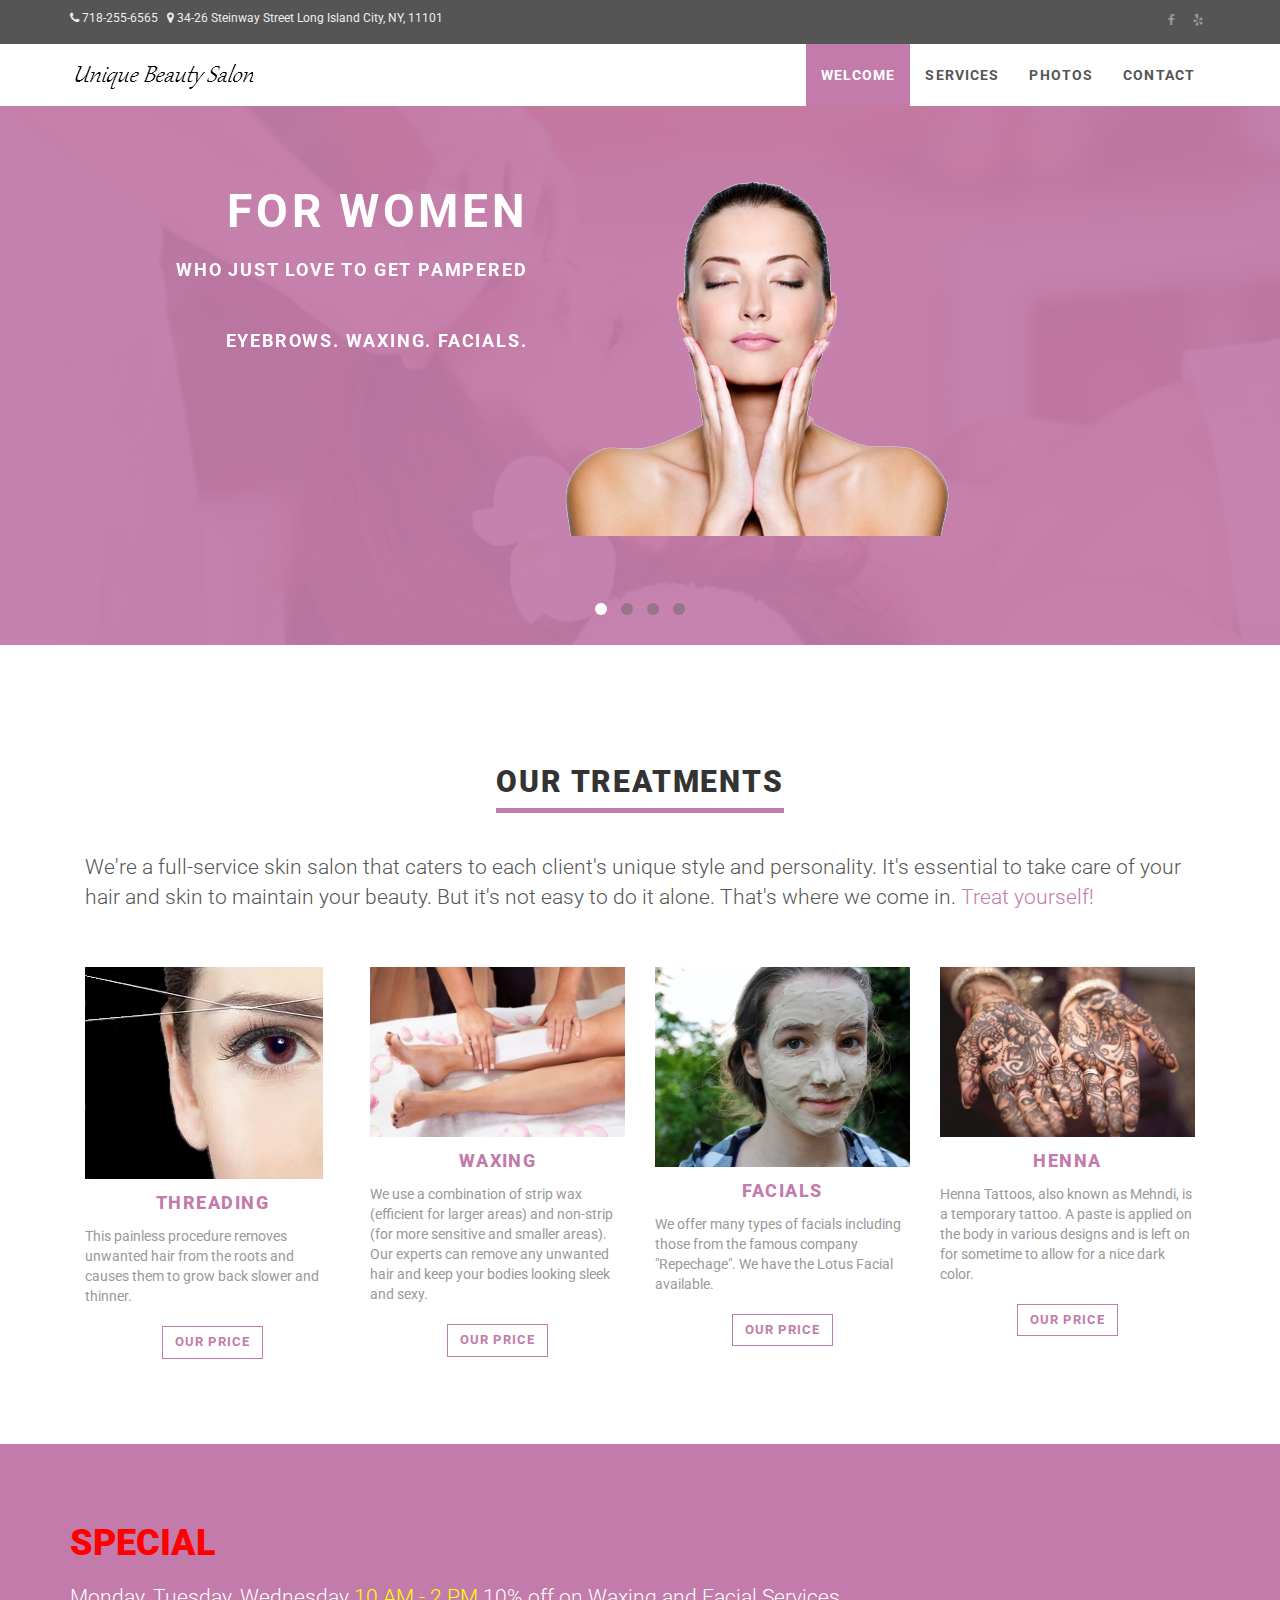
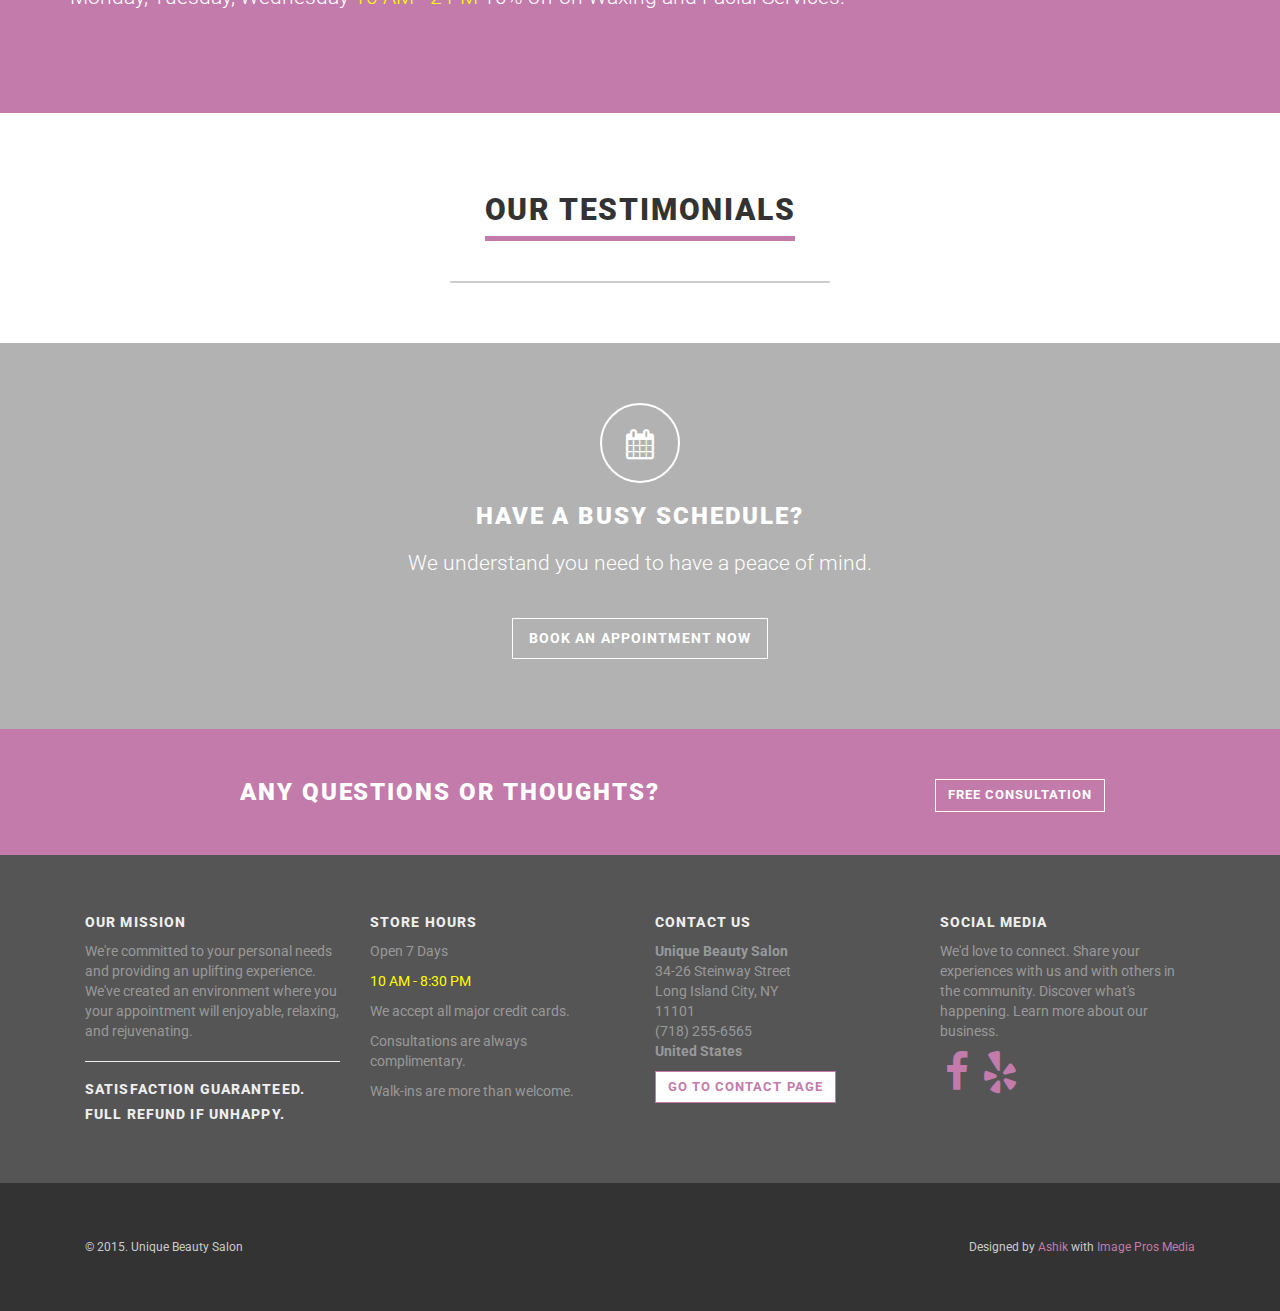
<file: index.html>
<!DOCTYPE html>
<html lang="en">

<head>
    <meta charset="utf-8">
    <meta name="robots" content="all,follow">
    <meta name="googlebot" content="index,follow,snippet,archive">
    <meta name="viewport" content="width=device-width, initial-scale=1">

    <title>Unique Beauty Salon</title>

    <meta name="keywords" content="">

    <link href='http://fonts.googleapis.com/css?family=Roboto:400,100,100italic,300,300italic,500,700,800' rel='stylesheet' type='text/css'>

    <!-- Bootstrap and Font Awesome css -->
    <link rel="stylesheet" href="http://maxcdn.bootstrapcdn.com/font-awesome/4.3.0/css/font-awesome.min.css">
    <link rel="stylesheet" href="http://maxcdn.bootstrapcdn.com/bootstrap/3.3.2/css/bootstrap.min.css">

    <!-- Css animations  -->
    <link href="css/animate.css" rel="stylesheet">

    <!-- Theme stylesheet, if possible do not edit this stylesheet -->
    <link href="css/style.pink.css" rel="stylesheet" id="theme-stylesheet">

    <!-- Custom stylesheet - for your changes -->
    <link href="css/custom.css" rel="stylesheet">

    <!-- Responsivity for older IE -->
    <!--[if lt IE 9]>
        <script src="https://oss.maxcdn.com/html5shiv/3.7.2/html5shiv.min.js"></script>
        <script src="https://oss.maxcdn.com/respond/1.4.2/respond.min.js"></script>
<![endif]-->

    <!-- Favicon and apple touch icons-->
    <link rel="shortcut icon" href="img/favicon.ico" type="image/x-icon" />
    <link rel="apple-touch-icon" href="img/apple-touch-icon.png" />
    <link rel="apple-touch-icon" sizes="57x57" href="img/apple-touch-icon-57x57.png" />
    <link rel="apple-touch-icon" sizes="72x72" href="img/apple-touch-icon-72x72.png" />
    <link rel="apple-touch-icon" sizes="76x76" href="img/apple-touch-icon-76x76.png" />
    <link rel="apple-touch-icon" sizes="114x114" href="img/apple-touch-icon-114x114.png" />
    <link rel="apple-touch-icon" sizes="120x120" href="img/apple-touch-icon-120x120.png" />
    <link rel="apple-touch-icon" sizes="144x144" href="img/apple-touch-icon-144x144.png" />
    <link rel="apple-touch-icon" sizes="152x152" href="img/apple-touch-icon-152x152.png" />
    <!-- owl carousel css -->

    <link href="css/owl.carousel.css" rel="stylesheet">
    <link href="css/owl.theme.css" rel="stylesheet">
</head>

<body>

    <div id="all">

        <header>

            <!-- *** TOP BAR***-->
            <div id="top">
                <div class="container">
                    <div class="row">
                        <div class="col-xs-5 contact">
                            <p class="hidden-sm hidden-xs">
                                <i class="fa fa-phone"></i> 718-255-6565  &nbsp;
                            <i class="fa fa-map-marker"></i>  34-26 Steinway Street Long Island City, NY, 11101
                            </p>

                            <p class="hidden-md hidden-lg"><a href="contact.html" data-animate-hover="pulse"><i class="fa fa-phone"></i></a>  <a href="contact.html" data-animate-hover="pulse"><i class="fa fa-map-marker"></i></a>


                        </div>
                        <div class="col-xs-7">
                            <div class="social">
                                <a href="https://www.facebook.com/Unique-Beauty-Salon-620614954621227/" class="external facebook" data-animate-hover="pulse"><i class="fa fa-facebook"></i></a>
                                <a href="http://www.yelp.com/biz/unique-beauty-salon-new-york" class="external gplus" data-animate-hover="pulse"><i class="fa fa-yelp"></i></a>
                            </div>



                        </div>
                    </div>
                </div>
            </div>


            <!-- *** NAVBAR ***-->

            <div class="navbar-affixed-top" data-spy="affix" data-offset-top="200">

                <div class="navbar navbar-default yamm" role="navigation" id="navbar">

                    <div class="container">
                        <div class="navbar-header">

                            <a class="navbar-brand home" href="index.html">

                                <img src="images/unilogo.png" alt="Universal logo" class="hidden-xs hidden-sm" id="mylogo">
                                <img src="images/unilogo.png"  alt="UniqueBrows" class="visible-xs visible-sm"><span class="sr-only">UniqueBrows - go to homepage</span>
                            </a>
                            <div class="navbar-buttons">
                                <button type="button" class="navbar-toggle btn-template-main" data-toggle="collapse" data-target="#navigation">
                                    <span class="sr-only">Toggle navigation</span>
                                    <i class="fa fa-align-justify"></i>
                                </button>
                            </div>
                        </div>

                        <div class="navbar-collapse collapse" id="navigation">

                            <ul class="nav navbar-nav navbar-right">

                                <li class="dropdown active">
                                    <a href="javascript: void(0)" >Welcome </a>
                                </li>

                                <li class="dropdown ">
                                    <a href="services.html">Services </a>
                                </li>


                                <li class="dropdown ">
                                    <a href="photos.html" >Photos </a>
                                </li>

                                <li class="dropdown">
                                    <a href="contact.html" >Contact </a>
                                </li>

                            </ul>

                        </div>
                        <!--/.nav-collapse -->



                        <div class="collapse clearfix" id="search">

                            <form class="navbar-form" role="search">
                                <div class="input-group">
                                    <input type="text" class="form-control" placeholder="Search">
                                    <span class="input-group-btn">

                    <button type="submit" class="btn btn-template-main"><i class="fa fa-search"></i></button>

                </span>
                                </div>
                            </form>

                        </div>
                        <!--/.nav-collapse -->

                    </div>


                </div>
                <!-- /#navbar -->

            </div>


        <!--CAROUSEL-->
        <section>

            <div class="home-carousel">

                <div class="dark-mask"></div>

                <div class="container">
                    <div class="homepage owl-carousel">
                        <div class="item">
                            <div class="row">
                                <div class="col-sm-5 right ">

                                    <h1 class="text-large thirdslider">For Women </h1>
                                    <p>Who just love to get pampered</p>
                                    <p> &nbsp</p>
                                        <p>Eyebrows. Waxing. Facials. </p>
                                    <p> &nbsp</p>

                                </div>
                                <div class="col-sm-7">
                                    <img class="img-responsive" src="images/facefour.png" alt="">
                                </div>
                            </div>
                        </div>
                        <div class="item">
                            <div class="row">

                                <div class="col-sm-4 right ">
                                    <img class="img-responsive" src="images/facetwo.png"  height="400" width="371" alt="">
                                </div>

                                <div class="col-sm-8 left thirdslider">
                                    <h2>Perfect Threading Everytime</h2>
                                    <ul class="list-style-none">
                                        <li>Eyebrows that are thin and beautiful</li>
                                        <li>No redness</li>
                                        <li>Smooth. Flawless. Attractive.</li>
                                        <li>Look healthy and young</li>
                                        <li>For just $5</li>
                                    </ul>
                                </div>

                            </div>
                        </div>
                        <div class="item ">
                            <div class="row">
                                <div class="col-sm-5 right thirdslider">
                                    <h1>Try our facials</h1>
                                    <ul class="list-style-none">
                                        <li>No foreign materials used</li>
                                        <li>No chemicals used</li>
                                        <li>Your skin will glow</li>
                                        <li>Delay the aging process</li>
                                        <li>And many other beauty benefits</li>

                                    </ul>
                                </div>
                                <div class="col-sm-7">
                                    <img class="img-responsive"  src="images/face.png" height="400" width="271" alt="">
                                </div>
                            </div>
                        </div>
                        <div class="item">
                            <div class="row">
                                <div class="col-sm-3">
                                    <img class="img-responsive" src="images/facethree.png" alt="">
                                </div>
                                <div class="col-sm-9">
                                    <h1>Specials deals available</h1>
                                    <ul class="list-style-none">
                                        <li>10% off for moms and students</li>
                                        <li>We have gift certificates</li>
                                        <li>New eyelash extensions available</li>
                                        <li>Free consultation</li>
                                        <li>We are affordable</li>
                                    </ul>
                                </div>
                            </div>
                        </div>
                    </div>
                    <!-- /.project owl-slider -->
                </div>
            </div>

        </section>

            <!--Our Services-->
            <section class="bar background-white no-mb">
                <div class="container">

                    <div class="col-md-12">
                        <div class="heading text-center">
                            <h2>Our Treatments</h2>
                        </div>

                        <p class="lead">We're a full-service skin salon that caters to each client's unique style and personality. It's essential to take care of your hair and skin to maintain your beauty. But it's not easy to do it alone. That's where we come in. <span class="accent">Treat yourself!</span>
                        </p>

                        <!-- *** BLOG HOMEPAGE ***
    _________________________________________________________ -->

                        <div class="row">
                            <div class="col-md-3 col-sm-6">
                                <div class="box-image-text blog">
                                    <div class="top">
                                        <div class="image">
                                            <img src="images/icon-threading.png" alt="" class="img-responsive">
                                        </div>
                                        <div class="bg"></div>
                                        <div class="text">
                                            <p class="buttons">
                                                <a href="services.html" class="btn btn-template-transparent-primary"><i class="fa fa-heart"></i> Read more</a>
                                            </p>
                                        </div>
                                    </div>
                                    <div class="content">
                                        <h4><a href="services.html">Threading</a></h4>
                                        <p class="intro"> This painless procedure removes unwanted hair from the roots and causes them to grow back slower and thinner.</p>
                                        <p class="read-more"><a href="blog-post.html" class="btn btn-template-main">Our Price</a>
                                        </p>
                                    </div>
                                </div>
                                <!-- /.box-image-text -->

                            </div>

                            <div class="col-md-3 col-sm-6">
                                <div class="box-image-text blog">
                                    <div class="top">
                                        <div class="image">
                                            <img src="images/icon-waxing.jpg"  alt="" class="img-responsive">                                        </div>
                                        <div class="bg"></div>
                                        <div class="text">
                                            <p class="buttons">
                                                <a href="services.html" class="btn btn-template-transparent-primary"><i class="fa fa-heart"></i> Read more</a>
                                            </p>
                                        </div>
                                    </div>
                                    <div class="content">
                                        <h4><a href="services.html">Waxing</a></h4>

                                        <p class="intro">We use a combination of strip wax (efficient for larger areas) and non-strip (for more sensitive and smaller areas). Our experts can remove any unwanted hair and keep your bodies looking sleek and sexy.</p>
                                        <p class="read-more"><a href="services.html" class="btn btn-template-main">Our Price</a>
                                        </p>
                                    </div>
                                </div>
                                <!-- /.box-image-text -->

                            </div>

                            <div class="col-md-3 col-sm-6">
                                <div class="box-image-text blog">
                                    <div class="top">
                                        <div class="image">
                                            <img src="images/icon-facial.jpg"  alt="" class="img-responsive" >
                                        </div>
                                        <div class="bg"></div>
                                        <div class="text">
                                            <p class="buttons">
                                                <a href="services.html" class="btn btn-template-transparent-primary"><i class="fa fa-heart"></i> Read more</a>
                                            </p>
                                        </div>
                                    </div>
                                    <div class="content">
                                        <h4><a href="services.html">Facials</a></h4>

                                        <p class="intro">We offer many types of facials including those from the famous company "Repechage". We have the Lotus Facial available.</p>
                                        <p class="read-more"><a href="services.html" class="btn btn-template-main">Our Price</a>
                                        </p>
                                    </div>
                                </div>
                                <!-- /.box-image-text -->

                            </div>

                            <div class="col-md-3 col-sm-6">
                                <div class="box-image-text blog">
                                    <div class="top">
                                        <div class="image">
                                            <img src="images/icon-henna.jpg" alt="" class="img-responsive">
                                        </div>
                                        <div class="bg"></div>
                                        <div class="text">
                                            <p class="buttons">
                                                <a href="services.html" class="btn btn-template-transparent-primary"><i class="fa fa-heart"></i> Read more</a>
                                            </p>
                                        </div>
                                    </div>
                                    <div class="content">
                                        <h4><a href="services.html">Henna</a></h4>

                                        <p class="intro">Henna Tattoos, also known as Mehndi, is a temporary tattoo. A paste is applied on the body in various designs and is left on for sometime to allow for a nice dark color.</p>
                                        <p class="read-more"><a href="services.html" class="btn btn-template-main">Our Price</a>
                                        </p>
                                    </div>
                                </div>
                                <!-- /.box-image-text -->

                            </div>

                        </div>
                        <!-- /.row -->

                        <!-- *** BLOG HOMEPAGE END *** -->

                    </div>

                </div>
                <!-- /.container -->
            </section>

            <!--BLOCK - SPECIAL DEAL-->
            <section class="bar no-mb color-white">
                <div class="container">
                    <div class="row">
                        <div class="col-md-12">
                            <h1 id="block-special-header">SPECIAL</h1>

                            <p class="lead">Monday, Tuesday, Wednesday <span style="color: yellow">10 AM - 2 PM</span> 10% off on Waxing and Facial Services.</p>

                        </div>
                    </div>
                </div>
            </section>

                <!--BLOCK Reviews-->
            <section class="bar background-white no-mb">
                <div class="container">
                        <div class="heading text-center">
                            <h2>Our Testimonials</h2>
                        </div>
                        <div class="text-center col-md-4 col-md-offset-4"  id="yelpreviews">
                             <div id='yelpwidget'></div>
                        </div>

                </div>
            </section>


        <!-- BLOCK Book an appointment -->
        <section class="bar background-image-fixed-2 no-mb color-white text-center">
            <div class="dark-mask"></div>
            <div class="container">
                <div class="row">
                    <div class="col-md-12">
                        <div class="icon icon-lg"><i class="fa fa-calendar"></i>
                        </div>
                        <h3 class="text-uppercase">Have a busy schedule?</h3>
                        <p class="lead">We understand you need to have a peace of mind.</p>
                        <p class="text-center">
                            <a href="contact.html" class="btn btn-template-transparent-black btn-lg">Book an appointment now</a>
                        </p>
                    </div>

                </div>
            </div>
        </section>




        <!-- *** BLOCK questions***_ -->

        <div id="get-it">
            <div class="container">
                <div class="col-md-8 col-sm-12">
                    <h3>Any questions or thoughts?</h3>
                </div>
                <div class="col-md-4 col-sm-12">
                    <a href="contact.html" class="btn btn-template-transparent-primary">Free Consultation</a>
                </div>
            </div>
        </div>




        <!-- *** FOOTER *** -->
        <footer id="footer">
            <div class="container">
                <div class="col-md-3 col-sm-6">
                    <h4>Our mission</h4>

                    <p>We're committed to your personal needs and providing an uplifting experience. We've created an environment where you your appointment will enjoyable, relaxing, and rejuvenating.</p>

                    <hr>

                    <h4>Satisfaction guaranteed.</h4>
                    <h4>Full refund if unhappy.</h4>



                    <hr class="hidden-md hidden-lg hidden-sm">

                </div>
                <!-- /.col-md-3 -->

                <div class="col-md-3 col-sm-6">

                    <h4>Store Hours</h4>
                    <p>Open 7 Days</p>
                    <span style="color: yellow">10 AM - 8:30 PM</span>
                    <p></p>
                    <p>We accept all major credit cards.</p>
                    <p>Consultations are always complimentary.</p>
                    <p>Walk-ins are more than welcome.</p>


                    <hr class="hidden-md hidden-lg">

                </div>
                <!-- /.col-md-3 -->

                <div class="col-md-3 col-sm-6">

                    <h4>Contact Us</h4>

                    <p><strong>Unique Beauty Salon</strong>
                        <br>34-26 Steinway Street
                        <br>Long Island City, NY
                        <br>11101
                        <br>(718) 255-6565
                        <br>
                        <strong>United States</strong>
                    </p>

                    <a href="contact.html" class="btn btn-small btn-template-main">Go to contact page</a>

                    <hr class="hidden-md hidden-lg hidden-sm">

                </div>
                <!-- /.col-md-3 -->



                <div class="col-md-3 col-sm-6">

                    <h4>Social Media</h4>
                        <p>We'd love to connect. Share your experiences with us and with others in the community. Discover what's happening. Learn more about our business.</p>
                        <a href="https://www.facebook.com/Unique-Beauty-Salon-620614954621227/" class="external facebook" data-animate-hover="pulse"><i class="fa fa-facebook fa-3x"></i></a>
                    <a href="http://www.yelp.com/biz/unique-beauty-salon-new-york" class="external gplus" data-animate-hover="pulse"><i class="fa fa-yelp fa-3x"></i></a>

                </div>
                <!-- /.col-md-3 -->
            </div>
            <!-- /.container -->
        </footer>

        <!-- *** COPYRIGHT *** -->
        <div id="copyright">
            <div class="container">
                <div class="col-md-12">
                    <p class="pull-left">&copy; 2015. Unique Beauty Salon</p>
                    <p class="pull-right">Designed by <a href="http://ashikul.com">Ashik</a> with <a href="http://imageprosmedia.com">Image Pros Media</a>

                    </p>

                </div>
            </div>
        </div>


        </header>
    </div>


    <!-- #### JAVASCRIPT FILES ### -->

    <script src="http://ajax.googleapis.com/ajax/libs/jquery/1.11.0/jquery.min.js"></script>
    <script>
        window.jQuery || document.write('<script src="js/jquery-1.11.0.min.js"><\/script>')
    </script>
    <script src="http://maxcdn.bootstrapcdn.com/bootstrap/3.3.2/js/bootstrap.min.js"></script>

    <script src="js/jquery.cookie.js"></script>
    <script src="js/waypoints.min.js"></script>
    <script src="js/jquery.counterup.min.js"></script>
    <script src="js/jquery.parallax-1.1.3.js"></script>
    <script src="js/front.js"></script>

    

    <!-- owl carousel -->
    <script src="js/owl.carousel.min.js"></script>

    <!--Yelp Plugin-->
    <script src="js/custom.js"></script>


</body>

</html>
</file>
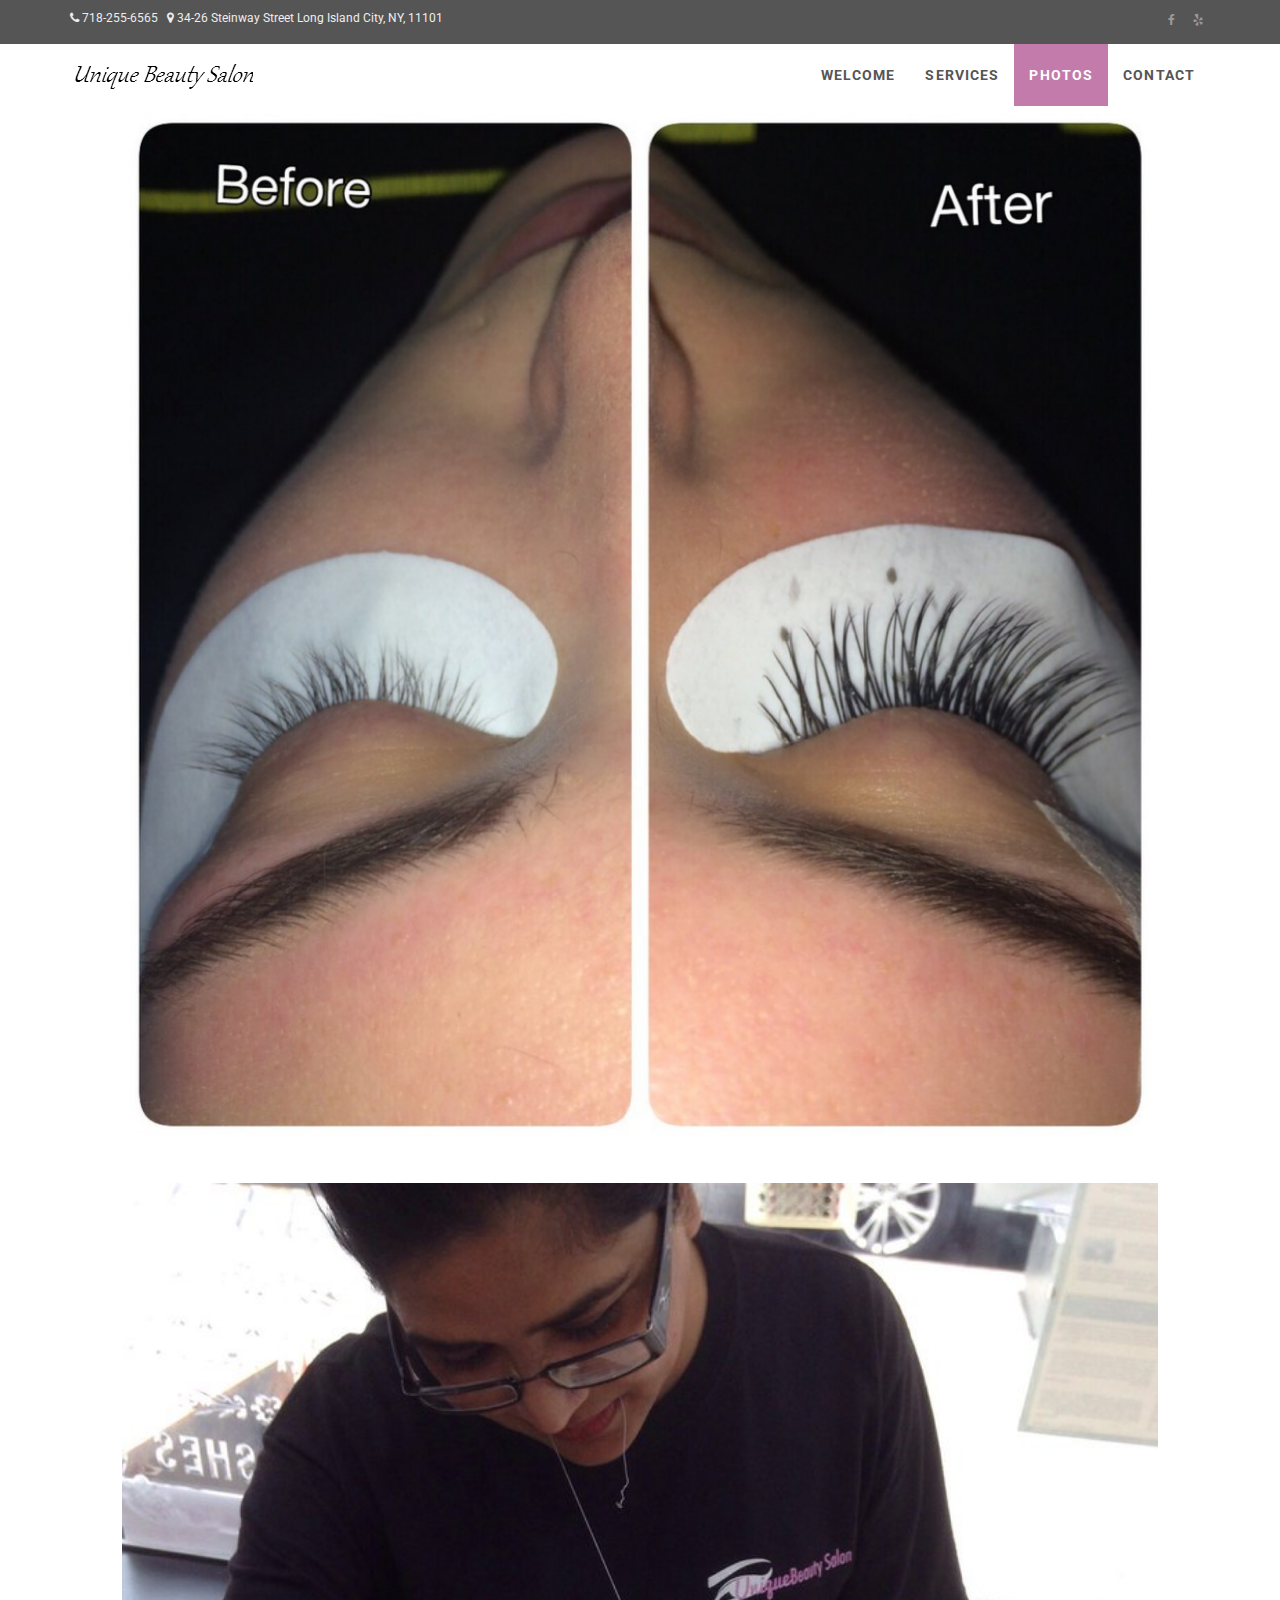
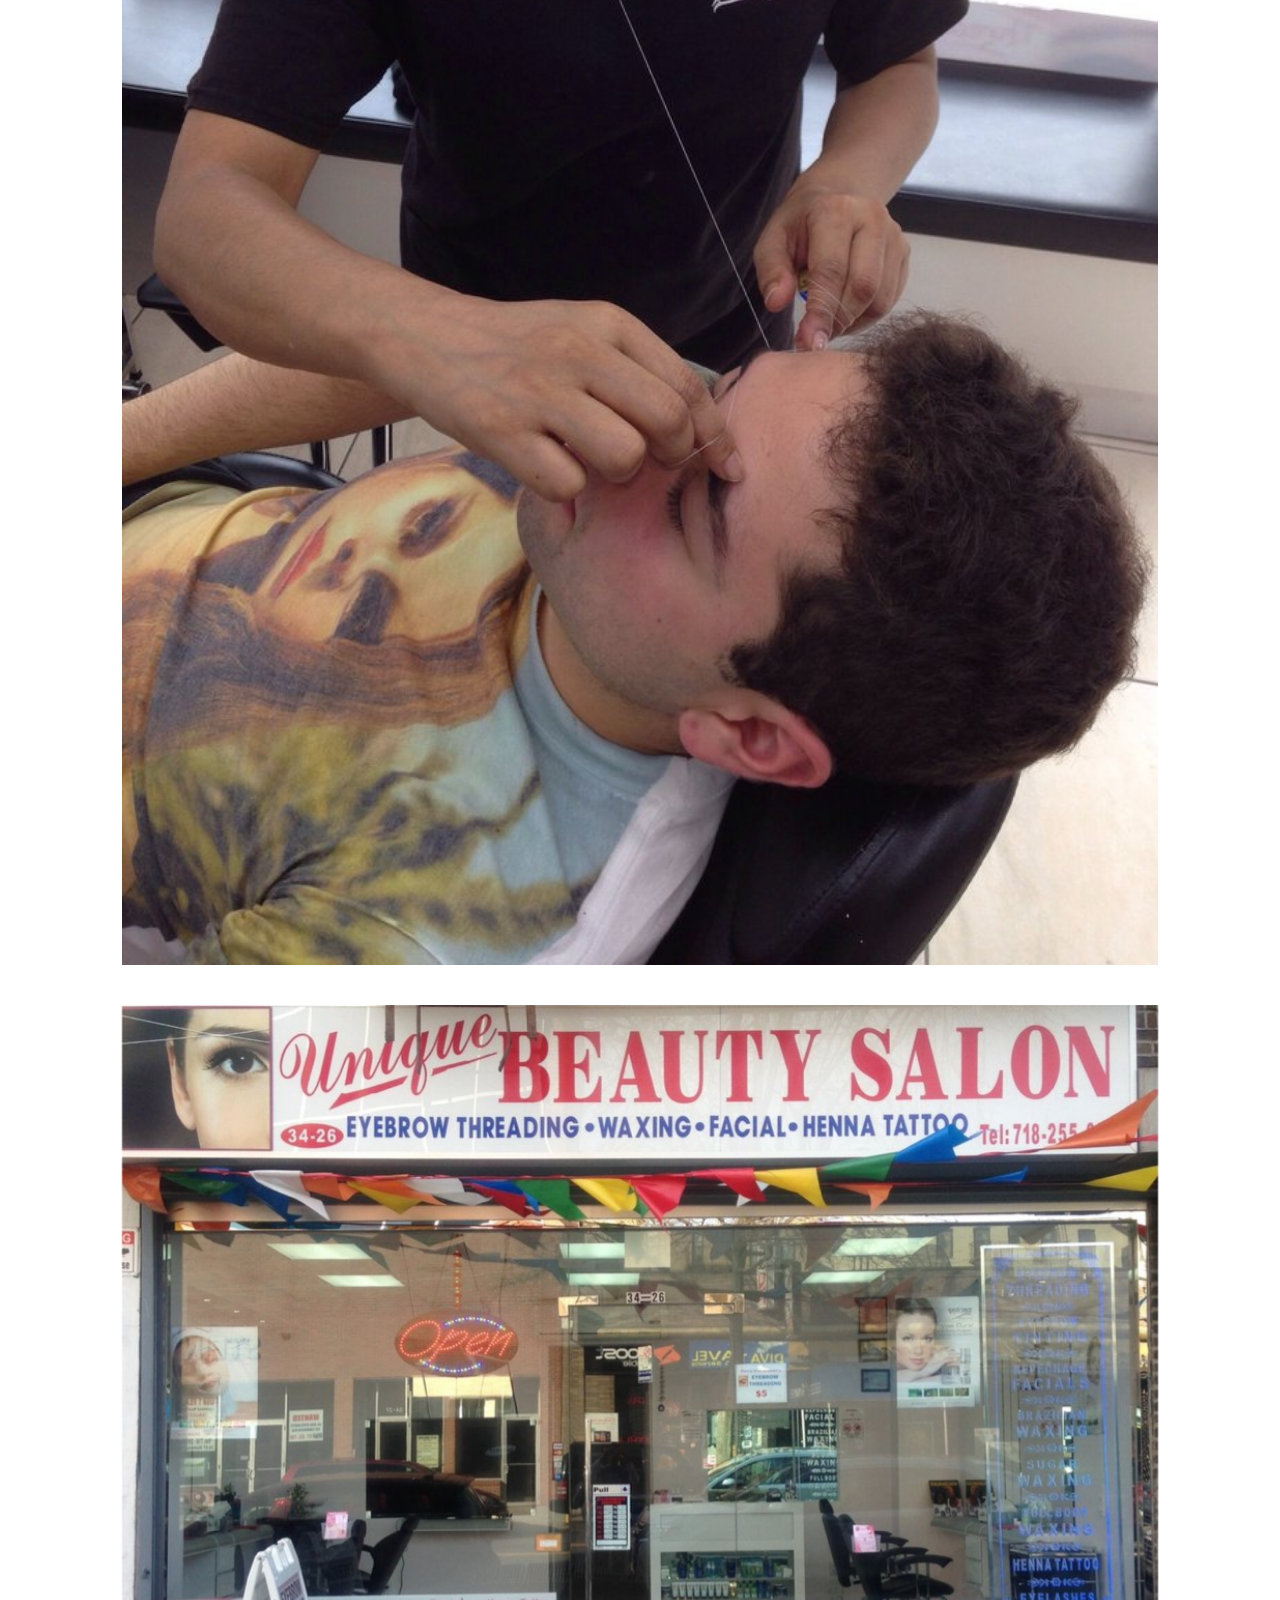
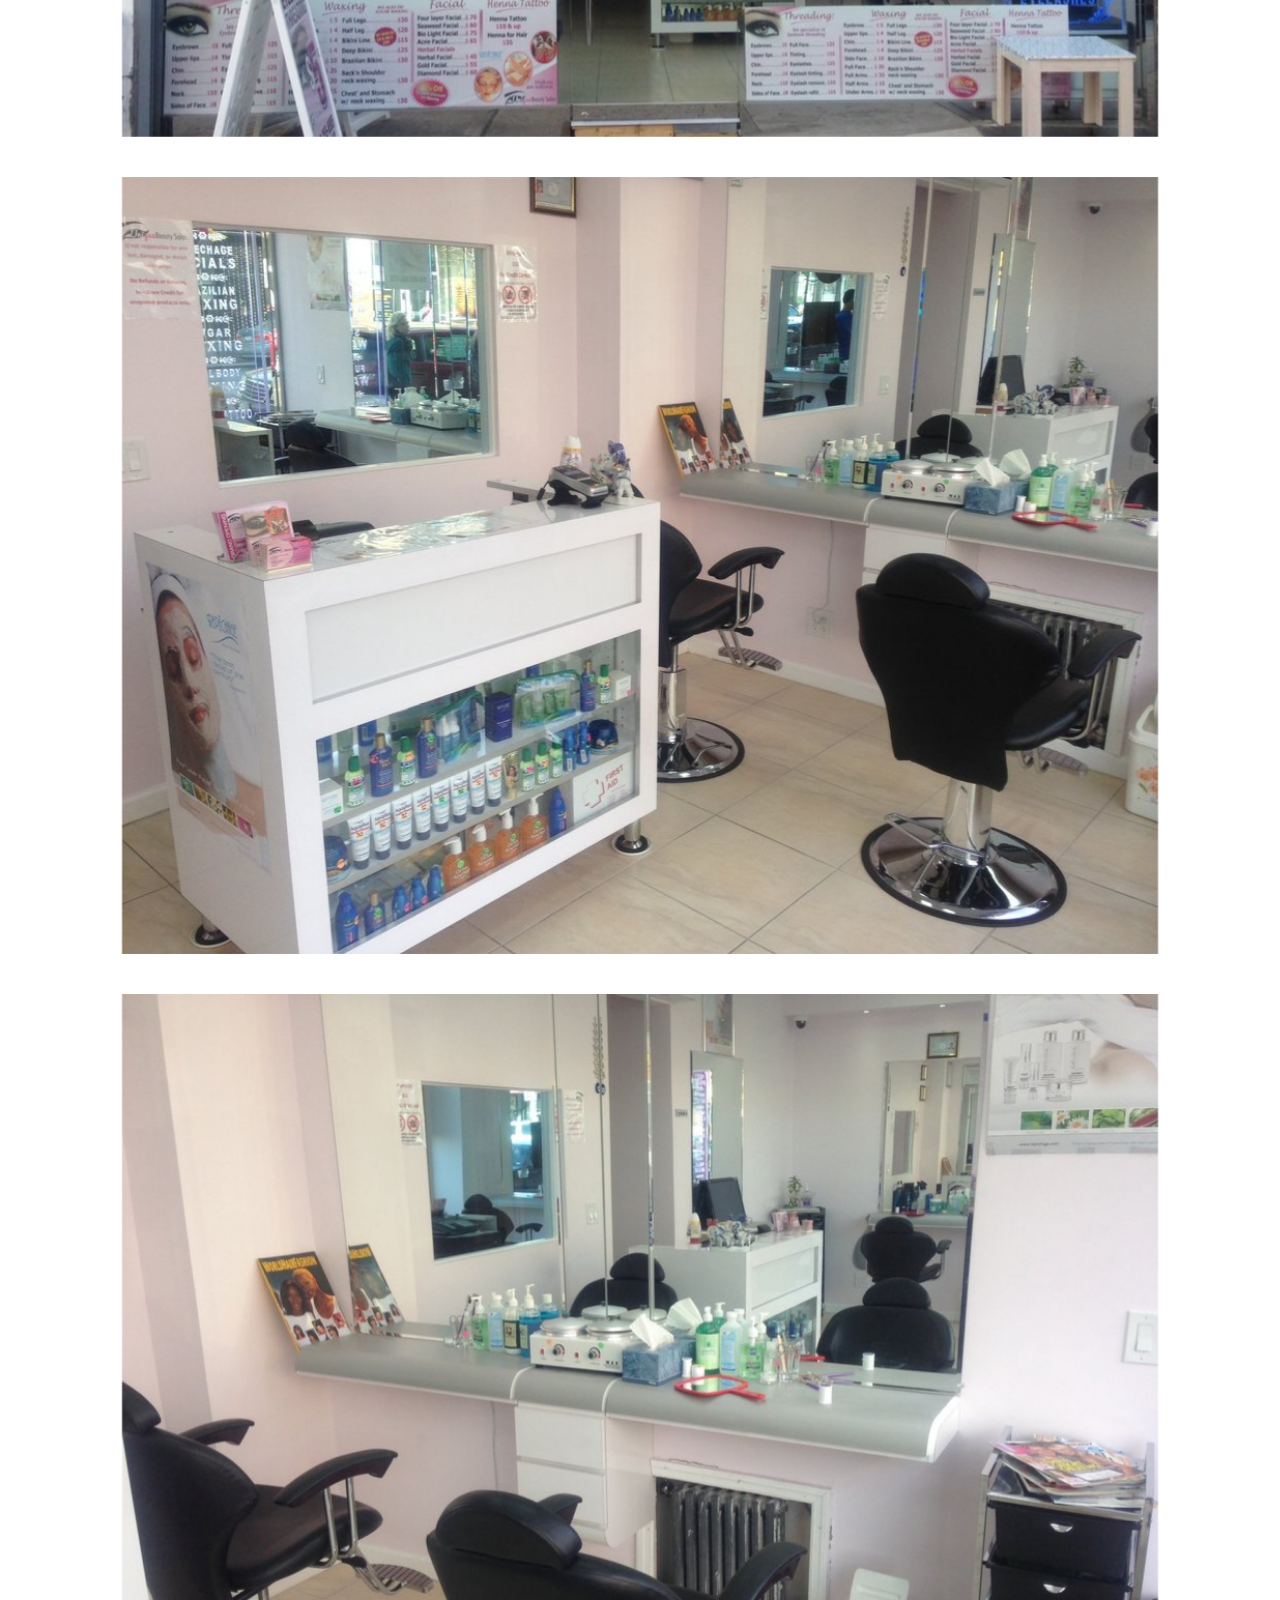
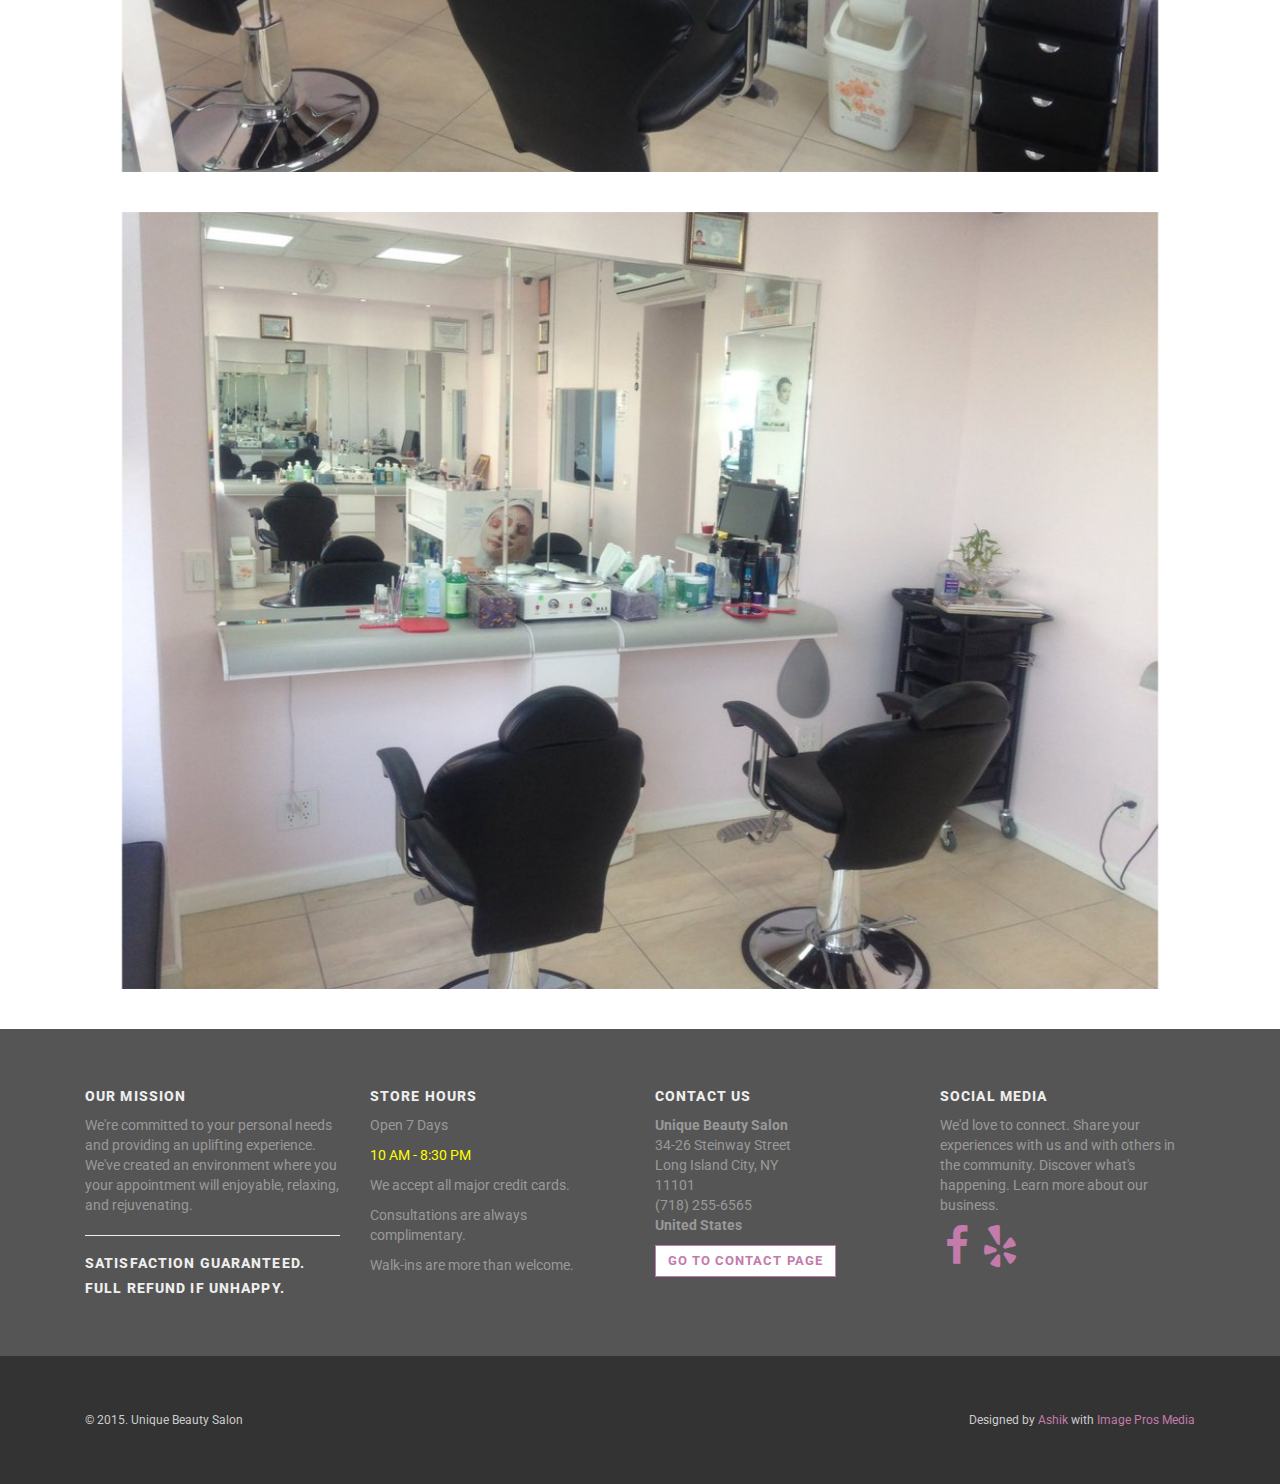
<file: photos.html>
<!DOCTYPE html>
<html lang="en">

<head>
    <meta charset="utf-8">
    <meta name="robots" content="all,follow">
    <meta name="googlebot" content="index,follow,snippet,archive">
    <meta name="viewport" content="width=device-width, initial-scale=1">

    <title>Unique Beauty Salon</title>

    <meta name="keywords" content="">

    <link href='http://fonts.googleapis.com/css?family=Roboto:400,100,100italic,300,300italic,500,700,800' rel='stylesheet' type='text/css'>

    <!-- Bootstrap and Font Awesome css -->
    <link rel="stylesheet" href="http://maxcdn.bootstrapcdn.com/font-awesome/4.3.0/css/font-awesome.min.css">
    <link rel="stylesheet" href="http://maxcdn.bootstrapcdn.com/bootstrap/3.3.2/css/bootstrap.min.css">

    <!-- Css animations  -->
    <link href="css/animate.css" rel="stylesheet">

    <!-- Theme stylesheet, if possible do not edit this stylesheet -->
    <link href="css/style.pink.css" rel="stylesheet" id="theme-stylesheet">

    <!-- Custom stylesheet - for your changes -->
    <link href="css/custom.css" rel="stylesheet">

    <!-- Responsivity for older IE -->
    <!--[if lt IE 9]>
    <script src="https://oss.maxcdn.com/html5shiv/3.7.2/html5shiv.min.js"></script>
    <script src="https://oss.maxcdn.com/respond/1.4.2/respond.min.js"></script>
    <![endif]-->

    <!-- Favicon and apple touch icons-->
    <link rel="shortcut icon" href="img/favicon.ico" type="image/x-icon" />
    <link rel="apple-touch-icon" href="img/apple-touch-icon.png" />
    <link rel="apple-touch-icon" sizes="57x57" href="img/apple-touch-icon-57x57.png" />
    <link rel="apple-touch-icon" sizes="72x72" href="img/apple-touch-icon-72x72.png" />
    <link rel="apple-touch-icon" sizes="76x76" href="img/apple-touch-icon-76x76.png" />
    <link rel="apple-touch-icon" sizes="114x114" href="img/apple-touch-icon-114x114.png" />
    <link rel="apple-touch-icon" sizes="120x120" href="img/apple-touch-icon-120x120.png" />
    <link rel="apple-touch-icon" sizes="144x144" href="img/apple-touch-icon-144x144.png" />
    <link rel="apple-touch-icon" sizes="152x152" href="img/apple-touch-icon-152x152.png" />
    <!-- owl carousel css -->

    <link href="css/owl.carousel.css" rel="stylesheet">
    <link href="css/owl.theme.css" rel="stylesheet">
</head>

<body>

<div id="all">

    <header>

        <!-- *** TOP BAR***-->
        <div id="top">
            <div class="container">
                <div class="row">
                    <div class="col-xs-5 contact">
                        <p class="hidden-sm hidden-xs">
                            <i class="fa fa-phone"></i> 718-255-6565  &nbsp;
                            <i class="fa fa-map-marker"></i>  34-26 Steinway Street Long Island City, NY, 11101
                        </p>


                        <p class="hidden-md hidden-lg"><a href="contact.html" data-animate-hover="pulse"><i class="fa fa-phone"></i></a>  <a href="contact.html" data-animate-hover="pulse"><i class="fa fa-map-marker"></i></a>


                    </div>
                    <div class="col-xs-7">
                        <div class="social">
                            <a href="https://www.facebook.com/Unique-Beauty-Salon-620614954621227/" class="external facebook" data-animate-hover="pulse"><i class="fa fa-facebook"></i></a>
                            <a href="http://www.yelp.com/biz/unique-beauty-salon-new-york" class="external gplus" data-animate-hover="pulse"><i class="fa fa-yelp"></i></a>
                        </div>



                    </div>
                </div>
            </div>
        </div>


        <!-- *** NAVBAR ***-->

        <div class="navbar-affixed-top" data-spy="affix" data-offset-top="200">

            <div class="navbar navbar-default yamm" role="navigation" id="navbar">

                <div class="container">
                    <div class="navbar-header">

                        <a class="navbar-brand home" href="index.html">

                            <img src="images/unilogo.png" alt="Universal logo" class="hidden-xs hidden-sm" id="mylogo">
                            <img src="images/unilogo.png"  alt="UniqueBrows" class="visible-xs visible-sm"><span class="sr-only">UniqueBrows - go to homepage</span>
                        </a>
                        <div class="navbar-buttons">
                            <button type="button" class="navbar-toggle btn-template-main" data-toggle="collapse" data-target="#navigation">
                                <span class="sr-only">Toggle navigation</span>
                                <i class="fa fa-align-justify"></i>
                            </button>
                        </div>
                    </div>
                    <!--/.navbar-header -->

                    <div class="navbar-collapse collapse" id="navigation">

                        <ul class="nav navbar-nav navbar-right">

                            <li class="dropdown">
                                <a href="index.html" >Welcome </a>
                            </li>

                            <li class="dropdown ">
                                <a href="services.html">Services </a>
                            </li>

                            <li class="dropdown active">
                                <a href="javascript: void(0)" >Photos </a>
                            </li>

                            <li class="dropdown">
                                <a href="contact.html" >Contact </a>
                            </li>

                        </ul>

                    </div>
                    <!--/.nav-collapse -->



                    <div class="collapse clearfix" id="search">

                        <form class="navbar-form" role="search">
                            <div class="input-group">
                                <input type="text" class="form-control" placeholder="Search">
                                    <span class="input-group-btn">

                    <button type="submit" class="btn btn-template-main"><i class="fa fa-search"></i></button>

                </span>
                            </div>
                        </form>

                    </div>
                    <!--/.nav-collapse -->

                </div>


            </div>
            <!-- /#navbar -->

        </div>



        <section>
            <div class="project owl-carousel">
                <div class="item">
                    <img src="images/photobeforeafter.jpg" alt="" class="img-responsive text-center col-md-10 col-md-offset-1">
                </div>
            </div>
        </section>
        <section>
            <div class="project owl-carousel">
                <div class="item">
                    <img src="images/photobrother.jpg" alt="" class="img-responsive text-center col-md-10 col-md-offset-1">
                </div>
            </div>
        </section>
        <section>
            <div class="project owl-carousel">
                <div class="item">
                    <img src="images/photobeautysalon.jpg" alt="" class="img-responsive text-center col-md-10 col-md-offset-1">
                </div>
            </div>
        </section>
        <section>
            <div class="project owl-carousel">
                <div class="item">
                    <img src="images/photoreception.jpg" alt="" class="img-responsive text-center col-md-10 col-md-offset-1">
                </div>
            </div>
        </section>
        <section>
            <div class="project owl-carousel">
                <div class="item">
                    <img src="images/photoreception2.jpg" alt="" class="img-responsive text-center col-md-10 col-md-offset-1">
                </div>
            </div>
        </section>
        <section>
            <div class="project owl-carousel">
                <div class="item">
                    <img src="images/photoreception3.jpg" alt="" class="img-responsive text-center col-md-10 col-md-offset-1">
                </div>
            </div>
        </section>



        <!-- *** FOOTER *** -->
        <footer id="footer">
            <div class="container">
                <div class="col-md-3 col-sm-6">
                    <h4>Our mission</h4>

                    <p>We're committed to your personal needs and providing an uplifting experience. We've created an environment where you your appointment will enjoyable, relaxing, and rejuvenating.</p>

                    <hr>

                    <h4>Satisfaction guaranteed.</h4>
                    <h4>Full refund if unhappy.</h4>



                    <hr class="hidden-md hidden-lg hidden-sm">

                </div>
                <!-- /.col-md-3 -->

                <div class="col-md-3 col-sm-6">

                    <h4>Store Hours</h4>
                    <p>Open 7 Days</p>
                    <span style="color: yellow">10 AM - 8:30 PM</span>
                    <p></p>
                    <p>We accept all major credit cards.</p>
                    <p>Consultations are always complimentary.</p>
                    <p>Walk-ins are more than welcome.</p>


                    <hr class="hidden-md hidden-lg">

                </div>
                <!-- /.col-md-3 -->

                <div class="col-md-3 col-sm-6">

                    <h4>Contact Us</h4>

                    <p><strong>Unique Beauty Salon</strong>
                        <br>34-26 Steinway Street
                        <br>Long Island City, NY
                        <br>11101
                        <br>(718) 255-6565
                        <br>
                        <strong>United States</strong>
                    </p>

                    <a href="contact.html" class="btn btn-small btn-template-main">Go to contact page</a>

                    <hr class="hidden-md hidden-lg hidden-sm">

                </div>
                <!-- /.col-md-3 -->



                <div class="col-md-3 col-sm-6">

                    <h4>Social Media</h4>
                    <p>We'd love to connect. Share your experiences with us and with others in the community. Discover what's happening. Learn more about our business.</p>
                    <a href="https://www.facebook.com/Unique-Beauty-Salon-620614954621227/" class="external facebook" data-animate-hover="pulse"><i class="fa fa-facebook fa-3x"></i></a>
                    <a href="http://www.yelp.com/biz/unique-beauty-salon-new-york" class="external gplus" data-animate-hover="pulse"><i class="fa fa-yelp fa-3x"></i></a>

                </div>
                <!-- /.col-md-3 -->
            </div>
            <!-- /.container -->
        </footer>

        <!-- *** COPYRIGHT *** -->
        <div id="copyright">
            <div class="container">
                <div class="col-md-12">
                    <p class="pull-left">&copy; 2015. Unique Beauty Salon</p>
                    <p class="pull-right">Designed by <a href="http://ashikul.com">Ashik</a> with <a href="http://imageprosmedia.com">Image Pros Media</a>

                    </p>

                </div>
            </div>
        </div>


    </header>
</div>


<!-- #### JAVASCRIPT FILES ### -->

<script src="http://ajax.googleapis.com/ajax/libs/jquery/1.11.0/jquery.min.js"></script>
<script>
    window.jQuery || document.write('<script src="js/jquery-1.11.0.min.js"><\/script>')
</script>
<script src="http://maxcdn.bootstrapcdn.com/bootstrap/3.3.2/js/bootstrap.min.js"></script>

<script src="js/jquery.cookie.js"></script>
<script src="js/waypoints.min.js"></script>
<script src="js/jquery.counterup.min.js"></script>
<script src="js/jquery.parallax-1.1.3.js"></script>
<script src="js/front.js"></script>



<!-- owl carousel -->
<script src="js/owl.carousel.min.js"></script>




</body>

</html>
</file>
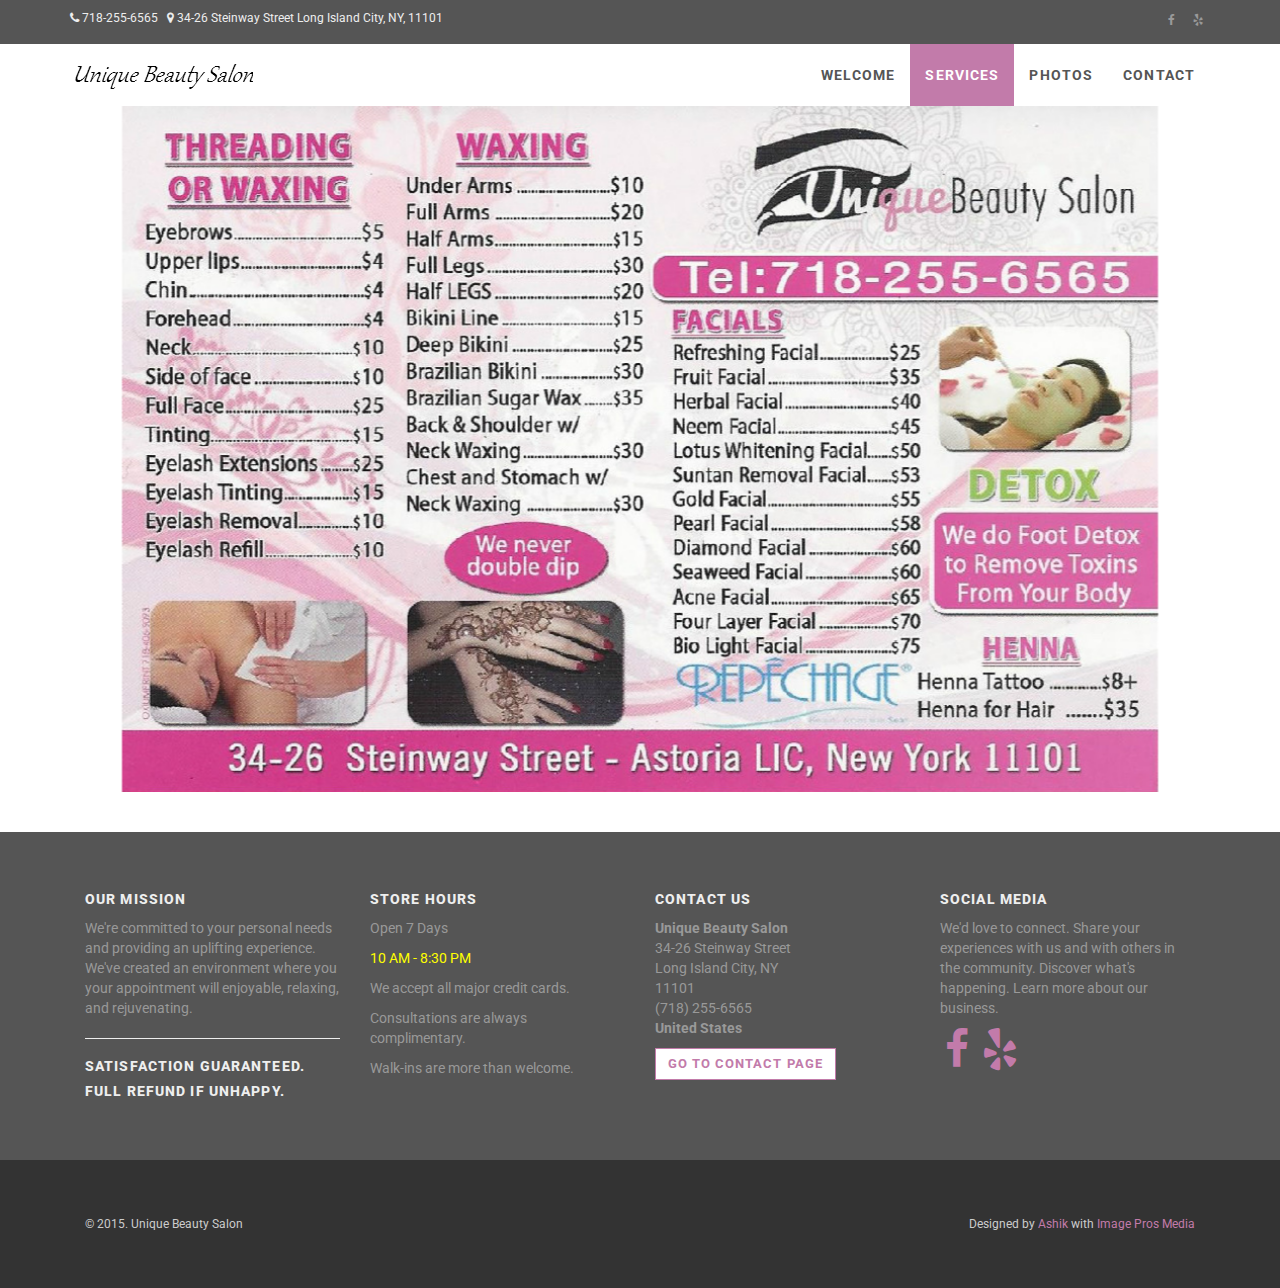
<file: services.html>
<!DOCTYPE html>
<html lang="en">

<head>
    <meta charset="utf-8">
    <meta name="robots" content="all,follow">
    <meta name="googlebot" content="index,follow,snippet,archive">
    <meta name="viewport" content="width=device-width, initial-scale=1">

    <title>Unique Beauty Salon</title>

    <meta name="keywords" content="">

    <link href='http://fonts.googleapis.com/css?family=Roboto:400,100,100italic,300,300italic,500,700,800' rel='stylesheet' type='text/css'>

    <!-- Bootstrap and Font Awesome css -->
    <link rel="stylesheet" href="http://maxcdn.bootstrapcdn.com/font-awesome/4.3.0/css/font-awesome.min.css">
    <link rel="stylesheet" href="http://maxcdn.bootstrapcdn.com/bootstrap/3.3.2/css/bootstrap.min.css">

    <!-- Css animations  -->
    <link href="css/animate.css" rel="stylesheet">

    <!-- Theme stylesheet, if possible do not edit this stylesheet -->
    <link href="css/style.pink.css" rel="stylesheet" id="theme-stylesheet">

    <!-- Custom stylesheet - for your changes -->
    <link href="css/custom.css" rel="stylesheet">

    <!-- Responsivity for older IE -->
    <!--[if lt IE 9]>
    <script src="https://oss.maxcdn.com/html5shiv/3.7.2/html5shiv.min.js"></script>
    <script src="https://oss.maxcdn.com/respond/1.4.2/respond.min.js"></script>
    <![endif]-->

    <!-- Favicon and apple touch icons-->
    <link rel="shortcut icon" href="img/favicon.ico" type="image/x-icon" />
    <link rel="apple-touch-icon" href="img/apple-touch-icon.png" />
    <link rel="apple-touch-icon" sizes="57x57" href="img/apple-touch-icon-57x57.png" />
    <link rel="apple-touch-icon" sizes="72x72" href="img/apple-touch-icon-72x72.png" />
    <link rel="apple-touch-icon" sizes="76x76" href="img/apple-touch-icon-76x76.png" />
    <link rel="apple-touch-icon" sizes="114x114" href="img/apple-touch-icon-114x114.png" />
    <link rel="apple-touch-icon" sizes="120x120" href="img/apple-touch-icon-120x120.png" />
    <link rel="apple-touch-icon" sizes="144x144" href="img/apple-touch-icon-144x144.png" />
    <link rel="apple-touch-icon" sizes="152x152" href="img/apple-touch-icon-152x152.png" />
    <!-- owl carousel css -->

    <link href="css/owl.carousel.css" rel="stylesheet">
    <link href="css/owl.theme.css" rel="stylesheet">
</head>

<body>

<div id="all">

    <header>

        <!-- *** TOP BAR***-->
        <div id="top">
            <div class="container">
                <div class="row">
                    <div class="col-xs-5 contact">
                        <p class="hidden-sm hidden-xs">
                            <i class="fa fa-phone"></i> 718-255-6565  &nbsp;
                            <i class="fa fa-map-marker"></i>  34-26 Steinway Street Long Island City, NY, 11101
                        </p>

                        <p class="hidden-md hidden-lg"><a href="contact.html" data-animate-hover="pulse"><i class="fa fa-phone"></i></a>  <a href="contact.html" data-animate-hover="pulse"><i class="fa fa-map-marker"></i></a>


                    </div>
                    <div class="col-xs-7">
                        <div class="social">
                            <a href="https://www.facebook.com/Unique-Beauty-Salon-620614954621227/" class="external facebook" data-animate-hover="pulse"><i class="fa fa-facebook"></i></a>
                            <a href="http://www.yelp.com/biz/unique-beauty-salon-new-york" class="external gplus" data-animate-hover="pulse"><i class="fa fa-yelp"></i></a>
                        </div>



                    </div>
                </div>
            </div>
        </div>


        <!-- *** NAVBAR ***-->

        <div class="navbar-affixed-top" data-spy="affix" data-offset-top="200">

            <div class="navbar navbar-default yamm" role="navigation" id="navbar">

                <div class="container">
                    <div class="navbar-header">

                        <a class="navbar-brand home" href="index.html">

                            <img src="images/unilogo.png" alt="Universal logo" class="hidden-xs hidden-sm" id="mylogo">
                            <img src="images/unilogo.png"  alt="UniqueBrows" class="visible-xs visible-sm"><span class="sr-only">UniqueBrows - go to homepage</span>
                        </a>
                        <div class="navbar-buttons">
                            <button type="button" class="navbar-toggle btn-template-main" data-toggle="collapse" data-target="#navigation">
                                <span class="sr-only">Toggle navigation</span>
                                <i class="fa fa-align-justify"></i>
                            </button>
                        </div>
                    </div>
                    <!--/.navbar-header -->

                    <div class="navbar-collapse collapse" id="navigation">

                        <ul class="nav navbar-nav navbar-right">

                            <li class="dropdown">
                                <a href="index.html" >Welcome </a>
                            </li>

                            <li class="dropdown active">
                                <a href="javascript: void(0)">Services </a>
                            </li>

                            <li class="dropdown ">
                                <a href="photos.html" >Photos </a>
                            </li>

                            <li class="dropdown">
                                <a href="contact.html" >Contact </a>
                            </li>

                        </ul>

                    </div>
                    <!--/.nav-collapse -->



                    <div class="collapse clearfix" id="search">

                        <form class="navbar-form" role="search">
                            <div class="input-group">
                                <input type="text" class="form-control" placeholder="Search">
                                    <span class="input-group-btn">

                    <button type="submit" class="btn btn-template-main"><i class="fa fa-search"></i></button>

                </span>
                            </div>
                        </form>

                    </div>
                    <!--/.nav-collapse -->

                </div>


            </div>
            <!-- /#navbar -->

        </div>



        <section>
            <div class="project owl-carousel">
                <div class="item">
                    <img src="images/photo-services.jpg" alt="" class="img-responsive text-center col-md-10 col-md-offset-1">
                </div>
            </div>
            </section>





            <!-- *** FOOTER **** -->
        <footer id="footer">
            <div class="container">
                <div class="col-md-3 col-sm-6">
                    <h4>Our mission</h4>

                    <p>We're committed to your personal needs and providing an uplifting experience. We've created an environment where you your appointment will enjoyable, relaxing, and rejuvenating.</p>

                    <hr>

                    <h4>Satisfaction guaranteed.</h4>
                    <h4>Full refund if unhappy.</h4>



                    <hr class="hidden-md hidden-lg hidden-sm">

                </div>
                <!-- /.col-md-3 -->

                <div class="col-md-3 col-sm-6">

                    <h4>Store Hours</h4>
                    <p>Open 7 Days</p>
                    <span style="color: yellow">10 AM - 8:30 PM</span>
                    <p></p>
                    <p>We accept all major credit cards.</p>
                    <p>Consultations are always complimentary.</p>
                    <p>Walk-ins are more than welcome.</p>


                    <hr class="hidden-md hidden-lg">

                </div>
                <!-- /.col-md-3 -->

                <div class="col-md-3 col-sm-6">

                    <h4>Contact Us</h4>

                    <p><strong>Unique Beauty Salon</strong>
                        <br>34-26 Steinway Street
                        <br>Long Island City, NY
                        <br>11101
                        <br>(718) 255-6565
                        <br>
                        <strong>United States</strong>
                    </p>

                    <a href="contact.html" class="btn btn-small btn-template-main">Go to contact page</a>

                    <hr class="hidden-md hidden-lg hidden-sm">

                </div>
                <!-- /.col-md-3 -->



                <div class="col-md-3 col-sm-6">

                    <h4>Social Media</h4>
                    <p>We'd love to connect. Share your experiences with us and with others in the community. Discover what's happening. Learn more about our business.</p>
                    <a href="https://www.facebook.com/Unique-Beauty-Salon-620614954621227/" class="external facebook" data-animate-hover="pulse"><i class="fa fa-facebook fa-3x"></i></a>
                    <a href="http://www.yelp.com/biz/unique-beauty-salon-new-york" class="external gplus" data-animate-hover="pulse"><i class="fa fa-yelp fa-3x"></i></a>

                </div>
                <!-- /.col-md-3 -->
            </div>
            <!-- /.container -->
        </footer>

        <!-- *** COPYRIGHT *** -->
        <div id="copyright">
            <div class="container">
                <div class="col-md-12">
                    <p class="pull-left">&copy; 2015. Unique Beauty Salon</p>
                    <p class="pull-right">Designed by <a href="http://ashikul.com">Ashik</a> with <a href="http://imageprosmedia.com">Image Pros Media</a>

                    </p>

                </div>
            </div>
        </div>


    </header>
</div>


<!-- #### JAVASCRIPT FILES ### -->

<script src="http://ajax.googleapis.com/ajax/libs/jquery/1.11.0/jquery.min.js"></script>
<script>
    window.jQuery || document.write('<script src="js/jquery-1.11.0.min.js"><\/script>')
</script>
<script src="http://maxcdn.bootstrapcdn.com/bootstrap/3.3.2/js/bootstrap.min.js"></script>

<script src="js/jquery.cookie.js"></script>
<script src="js/waypoints.min.js"></script>
<script src="js/jquery.counterup.min.js"></script>
<script src="js/jquery.parallax-1.1.3.js"></script>
<script src="js/front.js"></script>



<!-- owl carousel -->
<script src="js/owl.carousel.min.js"></script>




</body>

</html>
</file>
<file: css/style.pink.css>
.clearfix:before,
.clearfix:after,
.navbar:before,
.navbar:after,
.navbar-header:before,
.navbar-header:after {
  content: " ";
  display: table;
}
.clearfix:after,
.navbar:after,
.navbar-header:after {
  clear: both;
}
.center-block {
  display: block;
  margin-left: auto;
  margin-right: auto;
}
.pull-right {
  float: right !important;
}
.pull-left {
  float: left !important;
}
.hide {
  display: none !important;
}
.show {
  display: block !important;
}
.invisible {
  visibility: hidden;
}
.text-hide {
  font: 0/0 a;
  color: transparent;
  text-shadow: none;
  background-color: transparent;
  border: 0;
}
.hidden {
  display: none !important;
  visibility: hidden !important;
}
.affix {
  position: fixed;
  -webkit-transform: translate3d(0, 0, 0);
  transform: translate3d(0, 0, 0);
}
/* general styles */
a,
button {
  -webkit-transition: all 0.2s ease-out;
  -moz-transition: all 0.2s ease-out;
  transition: all 0.2s ease-out;
}
a i.fa,
button i.fa {
  margin: 0 5px;
}
.clickable {
  cursor: pointer !important;
}
.required {
  color: #c27baa;
}
.accent {
  color: #c27baa;
}
.text-uppercase {
  text-transform: uppercase;
  letter-spacing: 0.08em;
}
@media (max-width: 991px) {
  .text-center-sm {
    text-align: center;
  }
}
p.lead {
  margin-bottom: 40px;
}
section,
div.section {
  margin-bottom: 40px;
}
.no-mb {
  margin-bottom: 0 !important;
}
.mb-small {
  margin-bottom: 20px !important;
}
.heading {
  margin-bottom: 40px;
}
.heading h1,
.heading h2,
.heading h3,
.heading h4,
.heading h5 {
  display: inline-block;
  border-bottom: solid 5px #c27baa;
  line-height: 1.1;
  margin-bottom: 0;
  padding-bottom: 10px;
  vertical-align: middle;
  text-transform: uppercase;
  letter-spacing: 0.06em;
}
.heading h1 i.fa,
.heading h2 i.fa,
.heading h3 i.fa,
.heading h4 i.fa,
.heading h5 i.fa {
  display: inline-block;
  background: #c27baa;
  width: 30px;
  height: 30px;
  vertical-align: middle;
  text-align: center;
  color: #fff;
  font-size: 12px;
  line-height: 30px;
  border-radius: 15px;
}
.icon {
  display: inline-block;
  width: 80px;
  height: 80px;
  color: #fff;
  line-height: 80px;
  border-radius: 40px;
  border: solid 1px #fff;
  font-size: 20px;
}
.icon.icon-lg {
  font-size: 30px;
  border-width: 2px;
}
.ul-icons {
  padding-left: 10px;
}
.ul-icons li {
  list-style-type: none;
  line-height: 20px;
  margin-bottom: 20px;
}
.ul-icons li i {
  width: 20px;
  height: 20px;
  background: #c27baa;
  color: #fff;
  text-align: center;
  border-radius: 10px;
  line-height: 20px;
  margin-right: 10px;
}
ul.list-style-none {
  list-style: none;
}
#text-page h1,
#text-page h2,
#text-page h3 {
  font-weight: 700;
}
#error-page {
  text-align: center;
  margin-top: 40px;
  margin-bottom: 100px;
}
#error-page h4 {
  margin-bottom: 40px;
}
#error-page p.buttons {
  margin-top: 40px;
}
.pages-listing .item {
  text-align: center;
}
.pages-listing .item h3 {
  font-size: 18px;
  text-transform: uppercase;
  margin-bottom: 20px;
  letter-spacing: 0.08em;
}
.pages-listing .item h3 a {
  color: #555555;
}
.pages-listing .item .text {
  margin-bottom: 20px;
}
.pages-listing .item .text p {
  color: #999999;
  font-size: 12px;
  margin-bottom: 20px;
}
.banner {
  margin-bottom: 30px;
  text-align: center;
}
.banner img {
  margin: 0 auto;
}
.banner a:hover img {
  opacity: 0.8;
  filter: alpha(opacity=80);
  -webkit-transition: all 0.2s ease-out;
  -moz-transition: all 0.2s ease-out;
  transition: all 0.2s ease-out;
}
.pages {
  text-align: center;
}
.pages .loadMore {
  text-align: center;
}
.pages .pagination {
  text-align: center;
}
.features-buttons button {
  margin-bottom: 20px;
}
@media (min-width: 1300px) {
  body.boxed {
    background: url(http://subtlepatterns.com/patterns/subtle_zebra_3d.png);
  }
  body.boxed #all {
    position: relative;
    background: #fff;
    width: 1200px;
    margin: 0 auto;
    overflow: hidden;
    -webkit-box-shadow: 0 0 5px #cccccc;
    box-shadow: 0 0 5px #cccccc;
  }
}
#top {
  background: #555555;
  color: #eeeeee;
  padding: 10px 0;
}
#top p {
  margin: 0;
  font-size: 12px;
}
#top .social {
  float: right;
  text-align: right;
}
#top .social a {
  color: #999999;
  display: inline-block;
  width: 24px;
  height: 24px;
  border-radius: 12px;
  line-height: 20px;
  font-size: 12px;
  text-align: center;
  vertical-align: bottom;
}
#top .social a:hover {
  color: #fff;
}
#top .social a:hover.facebook {
  background-color: #4460ae;
}
#top .social a:hover.gplus {
  background-color: #c21f25;
}
#top .social a:hover.twitter {
  background-color: #3cf;
}
#top .social a:hover.instagram {
  background-color: #cd4378;
}
#top .social a:hover.email {
  background-color: #4a7f45;
}
#top .login {
  float: right;
}
#top .login a {
  font-size: 12px;
  color: #eeeeee;
  margin-right: 15px;
  text-decoration: none;
  text-transform: uppercase;
  font-weight: 700;
  letter-spacing: 0.10em;
}
@media (max-width: 767px) {
  #top .login {
    float: left;
  }
}
#top.light {
  background: #fff;
  color: #999999;
  border-bottom: solid 1px #eeeeee;
}
#top.light .login a {
  color: #555555;
}
.navbar {
  border: none;
}
.navbar ul.nav > li > a {
  text-transform: uppercase;
  font-weight: bold;
  letter-spacing: 0.08em;
  /*border-top: solid 5px transparent;*/
}
.navbar ul.nav > li > a:hover {
  /*border-top: solid 5px #c27baa;*/
}
.navbar ul.nav > li.active > a,
.navbar ul.nav > li.open > a {
  text-decoration: none !important;
  /*border-top: solid 5px #934478;*/
}
@media (max-width: 768px) {
  .navbar ul.nav > li.active > a,
  .navbar ul.nav > li.open > a {
    /*border-top-color: transparent;*/
  }
  .navbar ul.nav > li > a:hover {
    /*border-top-color: transparent;*/
  }
}
.navbar.navbar-light ul.nav > li.active > a {
  /*border-top: solid 5px #934478;*/
  /*background: #fff !important;*/
  /*color: #555555 !important;*/
}
.navbar.navbar-light ul.nav > li.active > a:hover {
  /*border-top: solid 5px #934478;*/
}
.navbar.navbar-light ul.nav > li > a:hover,
.navbar.navbar-light ul.nav > li.open > a:hover,
.navbar.navbar-light ul.nav > li > a:focus,
.navbar.navbar-light ul.nav > li.open > a:focus {
  /*border-top: solid 5px #c27baa;*/
  /*background: #fff !important;*/
  /*color: #555555 !important;*/
}
.navbar ul.dropdown-menu {
  margin: 0;
  padding: 0;
}
.navbar ul.dropdown-menu li {
  list-style-type: none;
  border-bottom: solid 1px #eeeeee;
  text-transform: uppercase;
  letter-spacing: 0.08em;
  padding: 4px 0;
}
.navbar ul.dropdown-menu li a {
  position: relative;
  color: #999999;
  font-size: 12px;
  display: block;
  -webkit-transition: all 0.2s ease-out;
  -moz-transition: all 0.2s ease-out;
  transition: all 0.2s ease-out;
  left: 0;
}
.navbar ul.dropdown-menu li a:hover {
  color: #c27baa;
  text-decoration: none;
  background: none;
  left: 2px;
  -webkit-transition: all 0.2s ease-out;
  -moz-transition: all 0.2s ease-out;
  transition: all 0.2s ease-out;
}
@media (max-width: 767px) {
  .navbar ul.dropdown-menu li a:hover {
    left: 0;
  }
}
.navbar .yamm-content h3 {
  font-size: 18px;
  text-transform: uppercase;
  padding-bottom: 10px;
  margin-top: 5px;
  border-bottom: dotted 1px #555555;
  letter-spacing: 0.08em;
}
@media (max-width: 767px) {
  .navbar .yamm-content h3 {
    font-size: 14px;
  }
}
.navbar .yamm-content h5 {
  text-transform: uppercase;
  padding-bottom: 10px;
  border-bottom: dotted 1px #555555;
  letter-spacing: 0.08em;
}
.navbar .yamm-content ul {
  margin: 0;
  padding: 0;
}
.navbar .yamm-content ul li {
  list-style-type: none;
  border-bottom: solid 1px #eeeeee;
  text-transform: uppercase;
  padding: 4px 0;
}
.navbar .yamm-content ul li a {
  position: relative;
  color: #999999;
  font-size: 12px;
  display: block;
  -webkit-transition: all 0.2s ease-out;
  -moz-transition: all 0.2s ease-out;
  transition: all 0.2s ease-out;
}
.navbar .yamm-content ul li a:hover {
  color: #c27baa;
  text-decoration: none;
  padding-left: 2px;
}
.navbar .yamm-content .banner {
  margin-bottom: 10px;
}
.navbar .yamm-fw .dropdown-menu {
  padding: 0;
}
.navbar .navbar-buttons {
  float: right;
}
.navbar .navbar-buttons button,
.navbar .navbar-buttons a.btn,
.navbar .navbar-buttons .btn-default.navbar-toggle {
  margin-top: 11px;
  margin-bottom: 11px;
  margin-left: 0;
  margin-right: 5px;
}
.navbar .btn-default,
.navbar .btn-default.navbar-toggle {
  color: #999999;
  background-color: #fff;
  margin-left: 7px;
  margin-right: 0;
}
.navbar .btn-default:hover,
.navbar .btn-default.navbar-toggle:hover,
.navbar .btn-default:focus,
.navbar .btn-default.navbar-toggle:focus {
  background-color: #fff;
  border-color: #c27baa;
  color: #c27baa;
}
.navbar #search {
  clear: both;
  border-top: solid 1px #c27baa;
  text-align: right;
}
.navbar #search form {
  float: right;
}
.navbar #search form .input-group {
  width: 500px;
}
@media (max-width: 768px) {
  .navbar #search form .input-group {
    width: 100%;
  }
}
.navbar #basket-overview a {
  margin-left: 7px;
}
.navbar-affixed-top {
  top: -32px;
}
.navbar-affixed-top.affix-top {
  -webkit-transition: all 0.5s ease-out;
  -moz-transition: all 0.5s ease-out;
  transition: all 0.5s ease-out;
}
.navbar-affixed-top.affix {
  position: fixed;
  width: 100%;
  top: 0;
  z-index: 1000;
  -webkit-box-shadow: 0 0 5px #cccccc;
  box-shadow: 0 0 5px #cccccc;
  -webkit-transition: all 0.5s ease-out;
  -moz-transition: all 0.5s ease-out;
  transition: all 0.5s ease-out;
}
body.boxed .navbar-affixed-top.affix {
  position: static;
}
#login-modal {
  overflow: hidden;
}
#login-modal .modal-header h4 {
  text-transform: uppercase;
}
#login-modal form {
  margin-bottom: 20px;
}
#login-modal a {
  color: #c27baa;
}
#login-modal p {
  font-weight: 300;
  margin-bottom: 20px;
  font-size: 13px;
}
/* buttons  */
.btn {
  font-weight: 700;
  font-family: "Roboto", Helvetica, Arial, sans-serif;
  text-transform: uppercase;
  letter-spacing: 0.08em;
  padding: 6px 12px;
  font-size: 13px;
  line-height: 1.42857143;
  border-radius: 0;
}
.input-group .btn {
  font-size: 14px;
}
.btn-lg {
  padding: 10px 16px;
  font-size: 14px;
  line-height: 1.33;
  border-radius: 0;
}
.btn-sm {
  padding: 5px 10px;
  font-size: 12px;
  line-height: 1.5;
  border-radius: 0;
}
.btn-xs {
  padding: 1px 5px;
  font-size: 12px;
  line-height: 1.5;
  border-radius: 0;
}
.btn-template-main {
  color: #c27baa;
  background-color: #ffffff;
  border-color: #c27baa;
}
.btn-template-main:hover,
.btn-template-main:focus,
.btn-template-main:active,
.btn-template-main.active,
.open > .dropdown-toggle.btn-template-main {
  color: #c27baa;
  background-color: #e6e6e6;
  border-color: #af518f;
}
.btn-template-main:active,
.btn-template-main.active,
.open > .dropdown-toggle.btn-template-main {
  background-image: none;
}
.btn-template-main.disabled,
.btn-template-main[disabled],
fieldset[disabled] .btn-template-main,
.btn-template-main.disabled:hover,
.btn-template-main[disabled]:hover,
fieldset[disabled] .btn-template-main:hover,
.btn-template-main.disabled:focus,
.btn-template-main[disabled]:focus,
fieldset[disabled] .btn-template-main:focus,
.btn-template-main.disabled:active,
.btn-template-main[disabled]:active,
fieldset[disabled] .btn-template-main:active,
.btn-template-main.disabled.active,
.btn-template-main[disabled].active,
fieldset[disabled] .btn-template-main.active {
  background-color: #ffffff;
  border-color: #c27baa;
}
.btn-template-main .badge {
  color: #ffffff;
  background-color: #c27baa;
}
.btn-template-main:hover,
.btn-template-main:focus,
.btn-template-main:active,
.btn-template-main.active {
  background: #c27baa;
  color: #ffffff;
  border-color: #c27baa;
}
.btn-template-transparent-primary {
  color: #ffffff;
  background-color: transparent;
  border-color: #ffffff;
}
.btn-template-transparent-primary:hover,
.btn-template-transparent-primary:focus,
.btn-template-transparent-primary:active,
.btn-template-transparent-primary.active,
.open > .dropdown-toggle.btn-template-transparent-primary {
  color: #ffffff;
  background-color: rgba(0, 0, 0, 0);
  border-color: #e0e0e0;
}
.btn-template-transparent-primary:active,
.btn-template-transparent-primary.active,
.open > .dropdown-toggle.btn-template-transparent-primary {
  background-image: none;
}
.btn-template-transparent-primary.disabled,
.btn-template-transparent-primary[disabled],
fieldset[disabled] .btn-template-transparent-primary,
.btn-template-transparent-primary.disabled:hover,
.btn-template-transparent-primary[disabled]:hover,
fieldset[disabled] .btn-template-transparent-primary:hover,
.btn-template-transparent-primary.disabled:focus,
.btn-template-transparent-primary[disabled]:focus,
fieldset[disabled] .btn-template-transparent-primary:focus,
.btn-template-transparent-primary.disabled:active,
.btn-template-transparent-primary[disabled]:active,
fieldset[disabled] .btn-template-transparent-primary:active,
.btn-template-transparent-primary.disabled.active,
.btn-template-transparent-primary[disabled].active,
fieldset[disabled] .btn-template-transparent-primary.active {
  background-color: transparent;
  border-color: #ffffff;
}
.btn-template-transparent-primary .badge {
  color: transparent;
  background-color: #ffffff;
}
.btn-template-transparent-primary:hover,
.btn-template-transparent-primary:focus,
.btn-template-transparent-primary:active,
.btn-template-transparent-primary.active {
  background: #fff;
  color: #c27baa;
  border-color: #fff;
}
.btn-template-transparent-black {
  color: #ffffff;
  background-color: transparent;
  border-color: #ffffff;
}
.btn-template-transparent-black:hover,
.btn-template-transparent-black:focus,
.btn-template-transparent-black:active,
.btn-template-transparent-black.active,
.open > .dropdown-toggle.btn-template-transparent-black {
  color: #ffffff;
  background-color: rgba(0, 0, 0, 0);
  border-color: #e0e0e0;
}
.btn-template-transparent-black:active,
.btn-template-transparent-black.active,
.open > .dropdown-toggle.btn-template-transparent-black {
  background-image: none;
}
.btn-template-transparent-black.disabled,
.btn-template-transparent-black[disabled],
fieldset[disabled] .btn-template-transparent-black,
.btn-template-transparent-black.disabled:hover,
.btn-template-transparent-black[disabled]:hover,
fieldset[disabled] .btn-template-transparent-black:hover,
.btn-template-transparent-black.disabled:focus,
.btn-template-transparent-black[disabled]:focus,
fieldset[disabled] .btn-template-transparent-black:focus,
.btn-template-transparent-black.disabled:active,
.btn-template-transparent-black[disabled]:active,
fieldset[disabled] .btn-template-transparent-black:active,
.btn-template-transparent-black.disabled.active,
.btn-template-transparent-black[disabled].active,
fieldset[disabled] .btn-template-transparent-black.active {
  background-color: transparent;
  border-color: #ffffff;
}
.btn-template-transparent-black .badge {
  color: transparent;
  background-color: #ffffff;
}
.btn-template-transparent-black:hover,
.btn-template-transparent-black:focus,
.btn-template-transparent-black:active,
.btn-template-transparent-black.active {
  background: #fff;
  color: #000;
  border-color: #fff;
}
.btn-template-primary {
  color: #ffffff;
  background-color: #c27baa;
  border-color: #c27baa;
}
.btn-template-primary:hover,
.btn-template-primary:focus,
.btn-template-primary:active,
.btn-template-primary.active,
.open > .dropdown-toggle.btn-template-primary {
  color: #ffffff;
  background-color: #b25894;
  border-color: #af518f;
}
.btn-template-primary:active,
.btn-template-primary.active,
.open > .dropdown-toggle.btn-template-primary {
  background-image: none;
}
.btn-template-primary.disabled,
.btn-template-primary[disabled],
fieldset[disabled] .btn-template-primary,
.btn-template-primary.disabled:hover,
.btn-template-primary[disabled]:hover,
fieldset[disabled] .btn-template-primary:hover,
.btn-template-primary.disabled:focus,
.btn-template-primary[disabled]:focus,
fieldset[disabled] .btn-template-primary:focus,
.btn-template-primary.disabled:active,
.btn-template-primary[disabled]:active,
fieldset[disabled] .btn-template-primary:active,
.btn-template-primary.disabled.active,
.btn-template-primary[disabled].active,
fieldset[disabled] .btn-template-primary.active {
  background-color: #c27baa;
  border-color: #c27baa;
}
.btn-template-primary .badge {
  color: #c27baa;
  background-color: #ffffff;
}
#intro {
  background: url('../img/home.jpg') no-repeat center top;
  -webkit-background-size: cover;
  -moz-background-size: cover;
  -o-background-size: cover;
  background-size: cover;
}
#intro .item {
  font-family: "Roboto", Helvetica, Arial, sans-serif;
  height: 100%;
}
#intro .item h1 {
  text-transform: uppercase;
  font-size: 50px;
  color: #fff;
  margin-bottom: 40px;
  letter-spacing: 0.08em;
}
@media (max-width: 991px) {
  #intro .item h1 {
    font-size: 40px;
  }
}
@media (max-width: 767px) {
  #intro .item h1 {
    font-size: 25px;
  }
}
#intro .item h3 {
  color: #fff;
  margin-bottom: 40px;
}
@media (max-width: 767px) {
  #intro .item h3 {
    font-size: 15px;
    margin-bottom: 20px;
  }
}
#intro .item .btn {
  text-transform: none;
}
@media (max-width: 991px) {
  #intro .item .btn {
    font-size: 14px;
  }
}
@media (max-width: 991px) {
  #intro .item .carousel-caption {
    left: 10%;
    right: 10%;
  }
}
#intro .container,
#intro .row {
  height: 100%;
  position: relative;
}
.jumbotron {
  padding: 30px;
  margin-bottom: 0;
  position: relative;
  background: url('../images/slider-facial.jpg') center center repeat;
  background-size: cover;
  -webkit-transition: all 0.2s ease-out;
  -moz-transition: all 0.2s ease-out;
  transition: all 0.2s ease-out;
}
.jumbotron .dark-mask {
  position: absolute;
  top: 0;
  left: 0;
  width: 100%;
  height: 100%;
  background: #c27baa;
  opacity: 1;
  filter: alpha(opacity=90);
}
.jumbotron h1,
.jumbotron h2,
.jumbotron h3,
.jumbotron p,
.jumbotron ul {
  color: #fff;
}
.jumbotron h1,
.jumbotron h2,
.jumbotron h3 {
  color: #ffffff;
  text-transform: uppercase;
  letter-spacing: 0.08em;
}
.jumbotron p {
  margin-bottom: 20px;
  font-size: 21px;
  font-weight: 400;
}
.jumbotron p.text-uppercase {
  font-weight: 700;
}
.jumbotron > hr {
  border-top-color: #d5d5d5;
}
.container .jumbotron {
  border-radius: 0;
}
.jumbotron .container {
  max-width: 100%;
  z-index: 2;
}
@media screen and (min-width: 768px) {
  .jumbotron {
    padding-top: 48px;
    padding-bottom: 48px;
  }
  .container .jumbotron {
    padding-left: 60px;
    padding-right: 60px;
  }
  .jumbotron h1,
  .jumbotron .h1 {
    font-size: 46px;
  }
}
#categoryMenu h3 {
  padding: 20px;
  background: #f7f7f7;
  margin: 0;
  border-bottom: solid 1px #eeeeee;
  text-transform: uppercase;
  letter-spacing: 0.08em;
}
.panel.sidebar-menu h3 {
  padding: 5px 0;
  margin: 0;
}
.panel.sidebar-menu {
  background: #fff;
  margin: 0 0 20px;
  -webkit-box-sizing: border-box;
  -moz-box-sizing: border-box;
  box-sizing: border-box;
}
.panel.sidebar-menu .panel-heading {
  text-transform: uppercase;
  margin-bottom: 10px;
  background: none;
  padding: 0;
  letter-spacing: 0.08em;
  border-bottom: none;
}
.panel.sidebar-menu .panel-heading h1,
.panel.sidebar-menu .panel-heading h2,
.panel.sidebar-menu .panel-heading h3,
.panel.sidebar-menu .panel-heading h4,
.panel.sidebar-menu .panel-heading h5 {
  display: inline-block;
  border-bottom: solid 5px #c27baa;
  line-height: 1.1;
  margin-bottom: 0;
  padding-bottom: 10px;
}
.panel.sidebar-menu .panel-heading .btn.btn-danger {
  color: #fff;
  margin-top: 5px;
}
.panel.sidebar-menu .panel-body {
  padding: 0;
}
.panel.sidebar-menu .panel-body span.colour {
  display: inline-block;
  width: 15px;
  height: 15px;
  border: solid 1px #555555;
  vertical-align: top;
  margin-top: 2px;
  margin-left: 5px;
}
.panel.sidebar-menu .panel-body span.colour.white {
  background: #fff;
}
.panel.sidebar-menu .panel-body span.colour.red {
  background: red;
}
.panel.sidebar-menu .panel-body span.colour.green {
  background: green;
}
.panel.sidebar-menu .panel-body span.colour.blue {
  background: blue;
}
.panel.sidebar-menu .panel-body span.colour.yellow {
  background: yellow;
}
.panel.sidebar-menu .panel-body label {
  color: #999999;
  font-size: 12px;
}
.panel.sidebar-menu .panel-body label:hover {
  color: #555555;
}
.panel.sidebar-menu ul.nav.category-menu {
  margin-bottom: 20px;
  text-transform: uppercase;
  font-weight: 700;
  letter-spacing: 0.08em;
}
.panel.sidebar-menu ul.nav.category-menu li a {
  font-family: "Roboto", Helvetica, Arial, sans-serif;
}
.panel.sidebar-menu ul.nav ul {
  list-style: none;
  padding-left: 0;
}
.panel.sidebar-menu ul.nav ul li {
  display: block;
}
.panel.sidebar-menu ul.nav ul li a {
  position: relative;
  font-family: "Times New Roman", Times, serif;
  font-weight: normal;
  text-transform: none !important;
  display: block;
  padding: 10px 15px;
  padding-left: 30px;
  font-size: 12px;
  color: #999999;
}
.panel.sidebar-menu ul.nav ul li a:hover,
.panel.sidebar-menu ul.nav ul li a:focus {
  text-decoration: none;
  background-color: #eeeeee;
}
.panel.sidebar-menu ul.tag-cloud {
  list-style: none;
  padding-left: 0;
}
.panel.sidebar-menu ul.tag-cloud li {
  display: inline-block;
}
.panel.sidebar-menu ul.tag-cloud li a {
  display: inline-block;
  padding: 5px;
  border: solid 1px #eeeeee;
  border-radius: 0;
  color: #c27baa;
  margin: 5px 5px 5px 0;
  text-transform: uppercase;
  letter-spacing: 0.08em;
  font-weight: 700;
  font-size: 12px;
}
.panel.sidebar-menu ul.tag-cloud li a:hover {
  color: #c27baa;
  text-decoration: none;
  border-color: #c27baa;
}
.panel.sidebar-menu ul.popular,
.panel.sidebar-menu ul.recent {
  list-style: none;
  padding-left: 0;
  padding: 20px 0;
}
.panel.sidebar-menu ul.popular li,
.panel.sidebar-menu ul.recent li {
  margin-bottom: 10px;
  padding: 5px 0;
  border-bottom: dotted 1px #eeeeee;
}
.panel.sidebar-menu ul.popular li:before,
.panel.sidebar-menu ul.recent li:before,
.panel.sidebar-menu ul.popular li:after,
.panel.sidebar-menu ul.recent li:after {
  content: " ";
  display: table;
}
.panel.sidebar-menu ul.popular li:after,
.panel.sidebar-menu ul.recent li:after {
  clear: both;
}
.panel.sidebar-menu ul.popular li:before,
.panel.sidebar-menu ul.recent li:before,
.panel.sidebar-menu ul.popular li:after,
.panel.sidebar-menu ul.recent li:after {
  content: " ";
  display: table;
}
.panel.sidebar-menu ul.popular li:after,
.panel.sidebar-menu ul.recent li:after {
  clear: both;
}
.panel.sidebar-menu ul.popular li img,
.panel.sidebar-menu ul.recent li img {
  width: 50px;
  margin-right: 10px;
}
.panel.sidebar-menu ul.popular li h5,
.panel.sidebar-menu ul.recent li h5 {
  margin: 0 0 10px;
}
.panel.sidebar-menu ul.popular li h5 a,
.panel.sidebar-menu ul.recent li h5 a {
  font-weight: normal;
}
.panel.sidebar-menu ul.popular li p.date,
.panel.sidebar-menu ul.recent li p.date {
  float: right;
  font-size: 12px;
  color: #999999;
}
.panel.sidebar-menu ul.popular li:last-child,
.panel.sidebar-menu ul.recent li:last-child {
  border-bottom: none;
}
.panel.sidebar-menu .text-widget {
  font-size: 12px;
}
.panel.sidebar-menu.with-icons ul.nav li a:after {
  font-family: 'FontAwesome';
  content: "\f105";
  position: relative;
  top: 0;
  float: right;
}
/* ribbons for product sales etc. */
.ribbon {
  position: absolute;
  top: 50px;
  padding-left: 51px;
  font-weight: 700;
  letter-spacing: 0.08em;
}
.ribbon .ribbon-background {
  position: absolute;
  top: 0;
  right: 0;
}
.ribbon .theribbon {
  position: relative;
  width: 80px;
  padding: 6px 20px 6px 20px;
  margin: 30px 10px 10px -71px;
  color: #fff;
  background-color: #c27baa;
  font-family: "Roboto", Helvetica, Arial, sans-serif;
}
.ribbon .theribbon:before,
.ribbon .theribbon:after {
  content: ' ';
  position: absolute;
  width: 0;
  height: 0;
}
.ribbon .theribbon:after {
  left: 0px;
  top: 100%;
  border-width: 5px 10px;
  border-style: solid;
  border-color: #000000 #000000 transparent transparent;
}
.ribbon.sale {
  top: 0;
}
.ribbon.new {
  top: 50px;
}
.ribbon.new .theribbon {
  background-color: #5bc0de;
  text-shadow: 0px 1px 2px #bbb;
}
.ribbon.new .theribbon:after {
  border-color: #2390b0 #2390b0 transparent transparent;
}
.ribbon.gift {
  top: 100px;
}
.ribbon.gift .theribbon {
  background-color: #5cb85c;
  text-shadow: 0px 1px 2px #bbb;
}
.ribbon.gift .theribbon:after {
  border-color: #357935 #357935 transparent transparent;
}
.owl-carousel .owl-controls .owl-page.active span,
.owl-theme .owl-controls .owl-page.active span,
.owl-carousel .owl-controls.clickable .owl-page:hover span,
.owl-theme .owl-controls.clickable .owl-page:hover span {
  background: #c27baa;
}
.owl-carousel .owl-controls .owl-buttons,
.owl-theme .owl-controls .owl-buttons {
  position: absolute;
  top: 5px;
  right: 0;
}
.owl-carousel .owl-controls .owl-buttons div,
.owl-theme .owl-controls .owl-buttons div {
  width: 26px;
  height: 26px;
  line-height: 25px;
  margin: 0 5px 0 0;
  font-size: 18px;
  color: #c27baa;
  padding: 0;
  background: #fff;
  border-radius: 13px;
  vertical-align: middle;
  text-align: center;
  opacity: 1;
  filter: alpha(opacity=100);
}
.home-carousel {
  position: relative;
  background: url('../images/slider-massaage.jpg') center center repeat;
  background-size: cover;
  -webkit-transition: all 0.2s ease-out;
  -moz-transition: all 0.2s ease-out;
  transition: all 0.2s ease-out;
}
.home-carousel .dark-mask {
  position: absolute;
  top: 0;
  left: 0;
  width: 100%;
  height: 100%;
  background: #c27baa;
  opacity: 0.94;
  filter: alpha(opacity=10);
}
.home-carousel .owl-carousel {
  padding-top: 60px;
  padding-bottom: 20px;
}
.home-carousel .owl-theme .owl-controls .owl-page span {
  background: #666;
}
.home-carousel .owl-theme .owl-controls .owl-page.active span {
  background: #fff;
}
.home-carousel .owl-theme .owl-controls .owl-page:hover span {
  background: #fff;
}
@media (max-width: 767px) {
  .home-carousel {
    text-align: center !important;
  }
}
@media (min-width: 992px) {
  .home-carousel .right {
    text-align: right;
  }
}
.home-carousel h1,
.home-carousel h2,
.home-carousel h3,
.home-carousel p,
.home-carousel ul {
  color: #fff;
}
.home-carousel h1 {
  font-weight: 700;
  text-transform: uppercase;
  font-size: 46px;
  letter-spacing: 0.08em;
}
@media (max-width: 991px) {
  .home-carousel h1 {
    font-size: 36px;
  }
}
.home-carousel h2 {
  font-weight: 700;
  text-transform: uppercase;
  font-size: 40px;
  letter-spacing: 0.08em;
}
.home-carousel ul,
.home-carousel p {
  font-size: 18px;
  font-weight: 700;
  padding: 0;
  text-transform: uppercase;
  letter-spacing: 0.10em;
}
@media (max-width: 991px) {
  .home-carousel ul,
  .home-carousel p {
    font-size: 14px;
  }
}
.home-carousel ul li {
  margin-bottom: 10px;
}
.customers {
  padding: 0;
  margin-bottom: 40px;
}
.customers .item {
  list-style-type: none;
  text-align: center;
  margin: 0 20px;
}
.customers .item img {
  display: inline-block;
  filter: url("data:image/svg+xml;utf8,<svg xmlns=\'http://www.w3.org/2000/svg\'><filter id=\'grayscale\'><feColorMatrix type=\'matrix\' values=\'0.3333 0.3333 0.3333 0 0 0.3333 0.3333 0.3333 0 0 0.3333 0.3333 0.3333 0 0 0 0 0 1 0\'/></filter></svg>#grayscale");
  /* Firefox 10+, Firefox on Android */
  filter: gray;
  /* IE6-9 */
  -webkit-filter: grayscale(100%);
  /* Chrome 19+, Safari 6+, Safari 6+ iOS */
  -webkit-transition: all 0.2s ease-out;
  -moz-transition: all 0.2s ease-out;
  transition: all 0.2s ease-out;
}
.customers .item img:hover {
  max-width: auto;
  filter: none;
  -webkit-filter: none;
}
.testimonials {
  padding: 0;
  margin-bottom: 40px;
}
.testimonials .item {
  list-style-type: none;
  margin: 0 5px;
  background: #fff;
  padding-bottom: 60px;
  -webkit-box-sizing: border-box;
  -moz-box-sizing: border-box;
  box-sizing: border-box;
}
.testimonials .item .testimonial {
  position: relative;
  padding: 20px;
}
.testimonials .item .testimonial:before,
.testimonials .item .testimonial:after {
  content: " ";
  display: table;
}
.testimonials .item .testimonial:after {
  clear: both;
}
.testimonials .item .testimonial:before,
.testimonials .item .testimonial:after {
  content: " ";
  display: table;
}
.testimonials .item .testimonial:after {
  clear: both;
}
.testimonials .item .testimonial .text {
  color: #999999;
  margin-bottom: 40px;
}
.testimonials .item .testimonial .bottom {
  position: absolute;
  left: 0;
  bottom: 0;
  width: 100%;
  -webkit-box-sizing: border-box;
  -moz-box-sizing: border-box;
  box-sizing: border-box;
  padding: 20px;
  height: 50px;
}
.testimonials .item .testimonial .bottom .icon {
  color: #c27baa;
  font-size: 30px;
  float: left;
  width: 20%;
}
.testimonials .item .testimonial .name-picture {
  float: right;
  width: 80%;
  text-align: right;
}
.testimonials .item .testimonial .name-picture h5 {
  font-size: 14px;
  text-transform: uppercase;
  letter-spacing: 0.08em;
}
.testimonials .item .testimonial .name-picture p {
  color: #999999;
  margin: 0;
  font-size: 12px;
}
.testimonials .item .testimonial .name-picture img {
  float: right;
  width: 60px;
  border-radius: 30px;
  margin-left: 10px;
}
.team-member {
  text-align: center;
  margin-bottom: 40px;
}
.team-member h3 {
  font-size: 18px;
  text-transform: uppercase;
  margin-bottom: 5px;
  letter-spacing: 0.08em;
}
.team-member h3 a {
  color: #555555;
}
.team-member p.role {
  color: #999999;
  font-size: 12px;
  text-transform: uppercase;
  letter-spacing: 0.06em;
}
.team-member .social {
  margin-bottom: 20px;
}
.team-member .social a {
  margin: 0 10px 0 0;
  color: #fff;
  display: inline-block;
  width: 26px;
  height: 26px;
  border-radius: 13px;
  line-height: 26px;
  font-size: 15px;
  text-align: center;
  -webkit-transition: all 0.2s ease-out;
  -moz-transition: all 0.2s ease-out;
  transition: all 0.2s ease-out;
  vertical-align: bottom;
}
.team-member .social a i {
  vertical-align: bottom;
  line-height: 26px;
}
.team-member .social a.facebook {
  background-color: #4460ae;
}
.team-member .social a.gplus {
  background-color: #c21f25;
}
.team-member .social a.twitter {
  background-color: #3cf;
}
.team-member .social a.instagram {
  background-color: #cd4378;
}
.team-member .social a.email {
  background-color: #4a7f45;
}
.team-member .text p {
  color: #999999;
  font-size: 12px;
}
.team-member .social,
.team-member-detail .social {
  margin-bottom: 20px;
}
.team-member .social a,
.team-member-detail .social a {
  margin: 0 10px 0 0;
  color: #fff;
  display: inline-block;
  width: 26px;
  height: 26px;
  border-radius: 13px;
  line-height: 26px;
  font-size: 15px;
  text-align: center;
  -webkit-transition: all 0.2s ease-out;
  -moz-transition: all 0.2s ease-out;
  transition: all 0.2s ease-out;
  vertical-align: bottom;
}
.team-member .social a i,
.team-member-detail .social a i {
  vertical-align: bottom;
  line-height: 26px;
}
.team-member .social a.facebook,
.team-member-detail .social a.facebook {
  background-color: #4460ae;
}
.team-member .social a.gplus,
.team-member-detail .social a.gplus {
  background-color: #c21f25;
}
.team-member .social a.twitter,
.team-member-detail .social a.twitter {
  background-color: #3cf;
}
.team-member .social a.instagram,
.team-member-detail .social a.instagram {
  background-color: #cd4378;
}
.team-member .social a.email,
.team-member-detail .social a.email {
  background-color: #4a7f45;
}
.box-simple {
  text-align: center;
  margin-bottom: 40px;
}
.box-simple .icon {
  color: #c27baa;
  border-color: #c27baa;
  -webkit-transition: all 0.2s ease-out;
  -moz-transition: all 0.2s ease-out;
  transition: all 0.2s ease-out;
}
.box-simple h3 {
  font-weight: normal;
  font-size: 18px;
  text-transform: uppercase;
  line-height: 1.5;
  color: #555555;
  font-weight: 800;
  letter-spacing: 0.08em;
}
.box-simple h3 a {
  color: #555555;
}
.box-simple p {
  color: #999999;
}
.box-simple:hover .icon {
  -webkit-transform: scale(1.1, 1.1);
  -ms-transform: scale(1.1, 1.1);
  -o-transform: scale(1.1, 1.1);
  transform: scale(1.1, 1.1);
}
.box-simple:hover .icon i {
  -webkit-transform: scale(1, 1);
  -ms-transform: scale(1, 1);
  -o-transform: scale(1, 1);
  transform: scale(1, 1);
}
.box-simple.box-white {
  padding: 20px;
  border: dotted 1px #999999;
}
.box-simple.box-white .icon {
  color: #555555;
  border-color: transparent;
  font-size: 70px;
}
.box-simple.box-dark {
  padding: 20px;
  border: dotted 1px #999999;
  background: #555555;
  color: #fff;
}
.box-simple.box-dark .icon {
  color: #f7f7f7;
  border-color: transparent;
  font-size: 70px;
}
.box-simple.box-dark h3 {
  color: #fff;
}
.box-simple.box-dark h3 a {
  color: #fff;
}
.box-simple.box-dark p {
  color: #fff;
}
.box-image {
  position: relative;
  overflow: hidden;
  text-align: center;
  margin: 15px 0;
}
.box-image .bg {
  position: absolute;
  top: auto;
  bottom: 0;
  width: 100%;
  height: 100%;
  opacity: 0;
  filter: alpha(opacity=0);
  background: #c27baa;
}
.box-image .name {
  position: absolute;
  width: 100%;
  height: 50%;
  bottom: 0;
  -webkit-transform: translate(0, 100%);
  -ms-transform: translate(0, 100%);
  -o-transform: translate(0, 100%);
  transform: translate(0, 100%);
  -webkit-transition: all 0.2s ease-out;
  -moz-transition: all 0.2s ease-out;
  transition: all 0.2s ease-out;
  color: #fff;
  padding: 0 20px;
}
.box-image .name h3 {
  color: #fff;
  text-transform: uppercase;
  font-size: 18px;
  letter-spacing: 0.08em;
}
.box-image .name h3 a {
  color: #fff;
  text-decoration: none;
}
.box-image .text {
  position: absolute;
  width: 100%;
  height: 50%;
  top: 0;
  -webkit-transform: translate(0, -150%);
  -ms-transform: translate(0, -150%);
  -o-transform: translate(0, -150%);
  transform: translate(0, -150%);
  -webkit-transition: all 0.2s ease-out;
  -moz-transition: all 0.2s ease-out;
  transition: all 0.2s ease-out;
  color: #fff;
  padding: 0 20px;
}
.box-image:hover .bg {
  opacity: 0.7;
  filter: alpha(opacity=70);
}
.box-image:hover .name {
  position: absolute;
  -webkit-transform: translate(0, -75%);
  -ms-transform: translate(0, -75%);
  -o-transform: translate(0, -75%);
  transform: translate(0, -75%);
}
.box-image:hover .text {
  position: absolute;
  -webkit-transform: translate(0, 100%);
  -ms-transform: translate(0, 100%);
  -o-transform: translate(0, 100%);
  transform: translate(0, 100%);
}
.box-image-text {
  position: relative;
  overflow: hidden;
  text-align: center;
  margin: 15px 0;
}
.box-image-text .top {
  position: relative;
  margin-bottom: 10px;
}
.box-image-text .top .bg {
  position: absolute;
  top: auto;
  bottom: 0;
  width: 100%;
  height: 100%;
  opacity: 0;
  filter: alpha(opacity=0);
  background: #c27baa;
}
.box-image-text .top .name {
  position: absolute;
  width: 100%;
  height: 50%;
  bottom: 0;
  -webkit-transform: translate(0, 100%);
  -ms-transform: translate(0, 100%);
  -o-transform: translate(0, 100%);
  transform: translate(0, 100%);
  -webkit-transition: all 0.2s ease-out;
  -moz-transition: all 0.2s ease-out;
  transition: all 0.2s ease-out;
  color: #fff;
  padding: 0 20px;
}
.box-image-text .top .name h3 {
  color: #fff;
  text-transform: uppercase;
  font-size: 18px;
  letter-spacing: 0.08em;
}
.box-image-text .top .name h3 a {
  color: #fff;
  text-decoration: none;
}
.box-image-text .top .text {
  position: absolute;
  width: 100%;
  height: 50%;
  top: 0;
  -webkit-transform: translate(0, -150%);
  -ms-transform: translate(0, -150%);
  -o-transform: translate(0, -150%);
  transform: translate(0, -150%);
  -webkit-transition: all 0.2s ease-out;
  -moz-transition: all 0.2s ease-out;
  transition: all 0.2s ease-out;
  color: #fff;
  padding: 0 20px;
}
.box-image-text .content h3,
.box-image-text .content h4 {
  text-transform: uppercase;
  line-height: 1.5;
  color: #555555;
  font-weight: 800;
  letter-spacing: 0.08em;
}
.box-image-text .content p {
  color: #999999;
}
.box-image-text:hover .bg {
  opacity: 0.7;
  filter: alpha(opacity=70);
}
.box-image-text:hover .name {
  position: absolute;
  -webkit-transform: translate(0, -75%);
  -ms-transform: translate(0, -75%);
  -o-transform: translate(0, -75%);
  transform: translate(0, -75%);
}
.box-image-text:hover .text {
  position: absolute;
  -webkit-transform: translate(0, 100%);
  -ms-transform: translate(0, 100%);
  -o-transform: translate(0, 100%);
  transform: translate(0, 100%);
}
/* universal box */
.box {
  background: #fff;
  margin: 0 0 30px;
  border: solid 1px #ccc;
  -webkit-box-sizing: border-box;
  -moz-box-sizing: border-box;
  box-sizing: border-box;
  padding: 20px 0;
  border-left: none;
  border-right: none;
}
.box .box-header {
  background: #f7f7f7;
  margin: -20px 0 20px;
  padding: 20px;
  border-bottom: solid 1px #eeeeee;
  text-transform: uppercase;
  letter-spacing: 0.08em;
}
.box .box-header:before,
.box .box-header:after {
  content: " ";
  display: table;
}
.box .box-header:after {
  clear: both;
}
.box .box-header:before,
.box .box-header:after {
  content: " ";
  display: table;
}
.box .box-header:after {
  clear: both;
}
.box .box-footer {
  background: #f7f7f7;
  margin: 30px 0 -20px;
  padding: 20px;
  border-top: solid 1px #eeeeee;
}
.box .box-footer:before,
.box .box-footer:after {
  content: " ";
  display: table;
}
.box .box-footer:after {
  clear: both;
}
.box .box-footer:before,
.box .box-footer:after {
  content: " ";
  display: table;
}
.box .box-footer:after {
  clear: both;
}
@media (max-width: 991px) {
  .box .box-footer .btn {
    margin-bottom: 20px;
  }
}
.box.no-border {
  border: none;
}
#heading-breadcrumbs {
  background: url('../img/texture-bw.png') center center repeat;
  padding: 20px 0;
  margin-bottom: 40px;
}
#heading-breadcrumbs.no-mb {
  margin-bottom: 0;
}
#heading-breadcrumbs h1 {
  color: #333333;
  text-transform: uppercase;
  font-size: 30px;
  font-weight: 700;
  letter-spacing: 0.08em;
}
@media (max-width: 991px) {
  #heading-breadcrumbs h1 {
    text-align: center;
  }
}
#heading-breadcrumbs ul.breadcrumb {
  margin-top: 5px;
  margin-bottom: 0;
}
.bar {
  position: relative;
  background: #c27baa;
  padding: 60px 0;
}
.bar.background-pentagon {
  background: url('../img/texture-bw.png') center center repeat;
  border-top: solid 1px #999999;
  border-bottom: solid 1px #999999;
}
.bar.background-gray {
  background: #eeeeee;
}
.bar.background-gray-dark {
  background: #555555;
}
.bar.background-white {
  background: #fff;
}
.bar.background-image-fixed-1 {
  background: url('../img/fixed-background-1.jpg') center top no-repeat;
  background-attachment: fixed;
  background-size: cover;
}
.bar.background-image-fixed-2 {
  background: url('../img/fixed-background-2.jpg') center top no-repeat;
  background-attachment: fixed;
  background-size: cover;
}
.bar.color-white h1,
.bar.color-white h2,
.bar.color-white h3,
.bar.color-white h4,
.bar.color-white h5,
.bar.color-white h6,
.bar.color-white p {
  color: #fff;
}
.bar.padding-big {
  padding: 50px 0;
}
.bar.padding-horizontal {
  padding-left: 30px;
  padding-right: 30px;
}
.bar.margin-vertical {
  margin-top: 20px;
  margin-bottom: 20px;
}
.bar .dark-mask {
  position: absolute;
  top: 0;
  left: 0;
  width: 100%;
  height: 100%;
  background: #000;
  opacity: 0.3;
  filter: alpha(opacity=30);
}
.portfolio.no-space {
  padding: 0 15px;
}
.portfolio.no-space .box-image {
  margin: 0 -15px;
}
.portfolio-project .project-more h4 {
  color: #555555;
  text-transform: uppercase;
  margin-bottom: 0;
  text-align: left;
  font-size: 14px;
  letter-spacing: 0.08em;
}
.portfolio-project .project-more p {
  color: #999999;
  padding: 10px 0;
  margin-bottom: 20px;
  text-align: left;
}
.portfolio-showcase {
  margin: 15px 0 60px;
}
.portfolio-showcase h3 a {
  text-transform: uppercase;
  line-height: 1.5;
  letter-spacing: 0.08em;
}
.portfolio-showcase p.lead {
  color: #555555;
  margin-bottom: 20px;
}
.portfolio-showcase p {
  color: #999999;
}
.portfolio-showcase p.buttons {
  margin-top: 40px;
}
.see-more {
  text-align: center;
  margin-top: 20px;
  padding-top: 20px;
}
.see-more p {
  font-size: 28px;
  font-weight: 100;
  margin-bottom: 20px;
}
.showcase .item {
  text-align: center;
}
.showcase .item .icon {
  display: inline-block;
  width: 50px;
  height: 50px;
  color: #555555;
  line-height: 50px;
  border-radius: 25px;
  border: solid 1px #555555;
}
.showcase .item h4 {
  color: #555555;
  text-transform: uppercase;
  letter-spacing: 0.08em;
  line-height: 1.5;
  font-size: 16px;
}
.showcase .item h4 span {
  font-weight: bold;
  font-size: 51px;
}
.packages .package {
  background: #fff;
  margin-top: 25px;
  margin-bottom: 20px;
  padding-bottom: 15px;
  text-align: center;
  border: solid 1px #c27baa;
  overflow: hidden;
}
.packages .package .package-header {
  height: 57px;
  color: #fff;
  line-height: 57px;
  background: #c27baa;
}
.packages .package .package-header h5 {
  color: #fff;
  text-transform: uppercase;
  font-weight: bold;
  line-height: 57px;
  margin: 0;
  letter-spacing: 0.08em;
}
.packages .package .package-header.light-gray {
  background: #eeeeee;
}
.packages .package .package-header.light-gray h5 {
  color: #555555;
}
.packages .package .price {
  line-height: 120px;
  height: 100px;
  color: #fff;
  font-weight: 400;
}
.packages .package .price h4 {
  display: inline;
  font-size: 50px;
  line-height: normal;
  margin-bottom: 0;
}
.packages .package .price .period {
  line-height: normal;
  color: #999999;
}
.packages .package ul {
  padding: 0;
}
.packages .package ul li {
  list-style-type: none;
  padding-top: 10px;
  padding-bottom: 10px;
  width: 80%;
  margin: auto;
  border-bottom: 1px dotted #ccc;
}
.packages .package ul li:last-child {
  border-bottom: 0;
}
.packages .package ul li i {
  font-size: 13px;
  margin-right: 5px;
}
.packages .best-value .package {
  margin-top: 0;
  padding-bottom: 40px;
}
.packages .best-value .package .package-header {
  height: 72px;
  padding-top: 17px;
  height: 82px !important;
}
.packages .best-value .package .package-header h5 {
  font-weight: bold;
  line-height: 29px;
  text-transform: uppercase;
  letter-spacing: 0.08em;
}
.packages .best-value .package .package-header .meta-text {
  font-size: 13px;
  line-height: 15px;
}
#map {
  height: 300px;
}
#map.with-border {
  border-top: solid 1px #c27baa;
  border-bottom: solid 1px #c27baa;
}
#blog-listing-big .post,
#blog-homepage .post {
  margin-bottom: 60px;
}
#blog-listing-big .post h2,
#blog-homepage .post h2,
#blog-listing-big .post h4,
#blog-homepage .post h4 {
  text-transform: uppercase;
  letter-spacing: 0.08em;
}
#blog-listing-big .post h2 a,
#blog-homepage .post h2 a,
#blog-listing-big .post h4 a,
#blog-homepage .post h4 a {
  color: #555555;
}
#blog-listing-big .post h2 a:hover,
#blog-homepage .post h2 a:hover,
#blog-listing-big .post h4 a:hover,
#blog-homepage .post h4 a:hover {
  color: #c27baa;
}
#blog-listing-big .post .author-category,
#blog-homepage .post .author-category {
  color: #999999;
  text-transform: uppercase;
  font-weight: 300;
  letter-spacing: 0.08em;
}
#blog-listing-big .post .author-category a,
#blog-homepage .post .author-category a {
  font-weight: 500;
}
#blog-listing-big .post .date-comments a,
#blog-homepage .post .date-comments a {
  color: #999999;
  margin-right: 20px;
}
#blog-listing-big .post .date-comments a:hover,
#blog-homepage .post .date-comments a:hover {
  color: #c27baa;
}
@media (min-width: 768px) {
  #blog-listing-big .post .date-comments,
  #blog-homepage .post .date-comments {
    text-align: right;
  }
}
#blog-listing-big .post .intro,
#blog-homepage .post .intro {
  text-align: left;
}
#blog-listing-big .post .image,
#blog-homepage .post .image {
  margin-bottom: 10px;
  overflow: hidden;
}
#blog-listing-big .post .image img,
#blog-homepage .post .image img {
  -webkit-transition: all 0.2s ease-out;
  -moz-transition: all 0.2s ease-out;
  transition: all 0.2s ease-out;
}
@media (max-width: 767px) {
  #blog-listing-big .post .image img.img-responsive,
  #blog-homepage .post .image img.img-responsive {
    min-width: 100%;
  }
}
#blog-listing-big .post .video,
#blog-homepage .post .video {
  margin-bottom: 10px;
}
#blog-listing-big .post .read-more,
#blog-homepage .post .read-more {
  text-align: right;
}
#blog-listing-medium .post {
  margin-bottom: 60px;
}
#blog-listing-medium .post h2 {
  text-transform: uppercase;
  margin: 0 0 10px;
  font-size: 24px;
  letter-spacing: 0.08em;
}
#blog-listing-medium .post h2 a {
  color: #555555;
}
#blog-listing-medium .post h2 a:hover {
  color: #c27baa;
}
#blog-listing-medium .post .author-category {
  float: left;
  color: #999999;
  text-transform: uppercase;
  font-weight: 300;
  font-size: 12px;
  letter-spacing: 0.08em;
}
#blog-listing-medium .post .author-category a {
  font-weight: 500;
}
#blog-listing-medium .post .date-comments {
  float: right;
  font-size: 12px;
}
#blog-listing-medium .post .date-comments a {
  color: #999999;
  margin-right: 20px;
}
#blog-listing-medium .post .date-comments a:hover {
  color: #c27baa;
}
@media (min-width: 768px) {
  #blog-listing-medium .post .date-comments {
    text-align: right;
  }
}
#blog-listing-medium .post .intro {
  text-align: left;
}
#blog-listing-medium .post .clearfix:before,
#blog-listing-medium .post .clearfix:after,
#blog-listing-medium .post .navbar:before,
#blog-listing-medium .post .navbar:after,
#blog-listing-medium .post .navbar-header:before,
#blog-listing-medium .post .navbar-header:after {
  content: " ";
  display: table;
}
#blog-listing-medium .post .clearfix:after,
#blog-listing-medium .post .navbar:after,
#blog-listing-medium .post .navbar-header:after {
  clear: both;
}
#blog-listing-medium .post .clearfix:before,
#blog-listing-medium .post .clearfix:after,
#blog-listing-medium .post .navbar:before,
#blog-listing-medium .post .navbar:after,
#blog-listing-medium .post .navbar-header:before,
#blog-listing-medium .post .navbar-header:after {
  content: " ";
  display: table;
}
#blog-listing-medium .post .clearfix:after,
#blog-listing-medium .post .navbar:after,
#blog-listing-medium .post .navbar-header:after {
  clear: both;
}
#blog-listing-medium .post .image {
  margin-bottom: 10px;
  overflow: hidden;
}
#blog-listing-medium .post .image img {
  -webkit-transition: all 0.2s ease-out;
  -moz-transition: all 0.2s ease-out;
  transition: all 0.2s ease-out;
}
@media (max-width: 767px) {
  #blog-listing-medium .post .image img.img-responsive {
    min-width: 100%;
  }
}
#blog-listing-medium .post .video {
  margin-bottom: 10px;
}
#blog-listing-medium .post .read-more {
  text-align: right;
}
.box-image-text.blog .author-category {
  color: #999999;
  text-transform: uppercase;
  letter-spacing: 0.08em;
  font-weight: 300;
  font-size: 12px;
}
.box-image-text.blog .author-category a {
  font-weight: 500;
}
.box-image-text.blog .intro {
  text-align: left;
  margin-bottom: 20px;
}
#blog-homepage .post {
  margin-bottom: 30px;
}
#blog-homepage .post h2,
#blog-homepage .post h4,
#blog-homepage .post .author-category,
#blog-homepage .post .read-more {
  text-align: center;
}
#blog-homepage .post .read-more {
  margin-top: 20px;
}
#blog-post #post-content {
  margin-bottom: 20px;
}
#blog-post .comment {
  margin-bottom: 25px;
}
#blog-post .comment:before,
#blog-post .comment:after {
  content: " ";
  display: table;
}
#blog-post .comment:after {
  clear: both;
}
#blog-post .comment:before,
#blog-post .comment:after {
  content: " ";
  display: table;
}
#blog-post .comment:after {
  clear: both;
}
#blog-post .comment .posted {
  color: #999999;
  font-size: 12px;
}
#blog-post .comment .reply {
  font-family: "Roboto", Helvetica, Arial, sans-serif;
}
#blog-post .comment.last {
  margin-bottom: 0;
}
#blog-post #comments,
#blog-post #comment-form {
  padding: 20px 0;
  margin-top: 20px;
  border-top: solid 1px #eeeeee;
}
#blog-post #comments:before,
#blog-post #comment-form:before,
#blog-post #comments:after,
#blog-post #comment-form:after {
  content: " ";
  display: table;
}
#blog-post #comments:after,
#blog-post #comment-form:after {
  clear: both;
}
#blog-post #comments:before,
#blog-post #comment-form:before,
#blog-post #comments:after,
#blog-post #comment-form:after {
  content: " ";
  display: table;
}
#blog-post #comments:after,
#blog-post #comment-form:after {
  clear: both;
}
#blog-post #comments h4,
#blog-post #comment-form h4 {
  margin-bottom: 20px;
}
#blog-post #comment-form {
  margin-bottom: 20px;
}
.product {
  background: #fff;
  border-bottom: solid 1px #e6e6e6;
  -webkit-box-sizing: border-box;
  -moz-box-sizing: border-box;
  box-sizing: border-box;
  margin-bottom: 60px;
  overflow: hidden;
  text-align: center;
}
.product .image {
  overflow: hidden;
}
.product .image img {
  -webkit-transition: all 0.2s ease-out;
  -moz-transition: all 0.2s ease-out;
  transition: all 0.2s ease-out;
}
@media (max-width: 767px) {
  .product .image img.img-responsive {
    min-width: 100%;
  }
}
.product .text {
  padding: 10px;
}
.product .text h3 {
  font-size: 14px;
  font-weight: 700;
  height: 39.6px;
  text-transform: uppercase;
  letter-spacing: 0.08em;
}
.product .text h3 a {
  color: #555555;
}
.product .text h3 a:hover {
  text-decoration: none;
}
.product .text p.price {
  font-size: 18px;
}
.product .text p.price del {
  color: #999999;
}
.product .buttons {
  clear: both;
  position: absolute;
  display: none;
  bottom: 0;
  -webkit-box-sizing: border-box;
  -moz-box-sizing: border-box;
  box-sizing: border-box;
  width: 100%;
  border: solid 1px transparent;
  padding: 20px;
  background: rgba(255, 255, 255, 0.9);
  -webkit-transition: all 0.2s ease-out;
  -moz-transition: all 0.2s ease-out;
  transition: all 0.2s ease-out;
  text-align: center;
}
.product .buttons .btn {
  margin-bottom: 20px;
}
.product:hover {
  border-bottom: solid 1px #808080;
  top: 0;
}
.product:hover .buttons {
  clear: both;
  position: absolute;
  top: 0;
  background: rgba(255, 255, 255, 0.5);
}
.product:hover .image img {
  -webkit-transform: scale(1.1, 1.1);
  -ms-transform: scale(1.1, 1.1);
  -o-transform: scale(1.1, 1.1);
  transform: scale(1.1, 1.1);
}
.goToDescription {
  font-size: 12px;
  text-align: center;
  margin-bottom: 40px;
}
.goToDescription a {
  color: #999999;
  text-decoration: underline;
}
#productMain {
  margin-bottom: 30px;
}
#productMain .sizes {
  text-align: center;
}
#productMain .sizes h3 {
  font-weight: 700;
  letter-spacing: 0.08em;
  text-transform: uppercase;
  margin-bottom: 40px;
}
#productMain .sizes a {
  display: inline-block;
  width: 40px;
  height: 40px;
  border-radius: 40px;
  background: #ccc;
  line-height: 40px;
  color: #555555;
  text-align: center;
  text-decoration: none;
  font-family: "Roboto", Helvetica, Arial, sans-serif;
}
#productMain .sizes a.active,
#productMain .sizes a:hover {
  background: #c27baa;
  color: #fff;
}
#productMain .sizes input {
  display: none;
}
#productMain .price {
  font-size: 40px;
  text-align: center;
  margin-top: 40px;
  margin-bottom: 40px;
}
#thumbs a {
  display: block;
  border: solid 1px transparent;
}
#thumbs a.active {
  border-color: #c27baa;
}
#product-social {
  text-align: center;
}
#product-social h4 {
  font-weight: 300;
  margin-bottom: 10px;
}
#product-social p {
  line-height: 26px;
}
#product-social p a {
  margin: 0 10px 0 0;
  color: #fff;
  display: inline-block;
  width: 26px;
  height: 26px;
  border-radius: 13px;
  line-height: 26px;
  font-size: 15px;
  text-align: center;
  -webkit-transition: all 0.2s ease-out;
  -moz-transition: all 0.2s ease-out;
  transition: all 0.2s ease-out;
  vertical-align: bottom;
}
#product-social p a i {
  vertical-align: bottom;
  line-height: 26px;
}
#product-social p a.facebook {
  background-color: #4460ae;
}
#product-social p a.gplus {
  background-color: #c21f25;
}
#product-social p a.twitter {
  background-color: #3cf;
}
#product-social p a.instagram {
  background-color: #cd4378;
}
#product-social p a.email {
  background-color: #4a7f45;
}
@media (max-width: 991px) {
  #product-social {
    text-align: center;
  }
}
#checkout .nav {
  margin-bottom: 20px;
  border-bottom: solid 1px #c27baa;
}
#checkout .nav li {
  height: 100%;
}
#checkout .nav li a {
  display: block;
  height: 100%;
}
#order-summary table {
  margin-top: 20px;
}
#order-summary table td {
  color: #999999;
}
#order-summary table tr.total td,
#order-summary table tr.total th {
  font-size: 18px;
  color: #555555;
  font-weight: 700;
}
#checkout .table tbody tr td,
#basket .table tbody tr td,
#customer-order .table tbody tr td {
  vertical-align: middle;
}
#checkout .table tbody tr td input,
#basket .table tbody tr td input,
#customer-order .table tbody tr td input {
  width: 50px;
  text-align: right;
}
#checkout .table tbody tr td img,
#basket .table tbody tr td img,
#customer-order .table tbody tr td img {
  width: 50px;
}
#checkout .table tfoot,
#basket .table tfoot,
#customer-order .table tfoot {
  font-size: 18px;
}
.shipping-method h4,
.payment-method h4 {
  text-transform: uppercase;
  letter-spacing: 0.08em;
}
#customer-orders table tr th,
#customer-orders table tr td {
  vertical-align: baseline;
}
#customer-order .table tfoot th {
  font-size: 18px;
  font-weight: 300;
}
#customer-order .addresses {
  text-align: right;
  margin-bottom: 30px;
}
#customer-order .addresses p {
  font-size: 18px;
  font-weight: 300;
}
#customer-account {
  margin-bottom: 30px;
}
#get-it {
  background: #c27baa;
  padding: 50px 0 30px;
  color: #fff;
  text-align: center;
}
#get-it h1,
#get-it h2,
#get-it h3,
#get-it h4,
#get-it h5,
#get-it h6 {
  color: #fff;
  text-transform: uppercase;
  letter-spacing: 0.08em;
  margin: 0 0 20px;
}
#get-it p {
  margin: 0 0 20px;
}
#footer {
  background: #555555;
  padding: 50px 0;
  color: #999999;
}
#footer h1,
#footer h2,
#footer h3,
#footer h4,
#footer h5,
#footer h6 {
  color: #eeeeee;
}
#footer h4 {
  font-size: 14px;
  font-weight: 800;
  text-transform: uppercase;
  letter-spacing: 0.08em;
}
#footer ul {
  padding-left: 0;
  list-style: none;
}
#footer ul a {
  color: #999999;
}
#footer ul a:hover {
  color: #c27baa;
  text-decoration: none;
}
#footer .photostream div {
  float: left;
  display: block;
  -webkit-box-sizing: border-box;
  -moz-box-sizing: border-box;
  box-sizing: border-box;
  width: 33%;
  padding: 7.5px;
  overflow: hidden;
}
#footer .photostream div a {
  border: solid 1 px #eeeeee;
}
#footer .photostream div img {
  -webkit-transition: all 0.2s ease-out;
  -moz-transition: all 0.2s ease-out;
  transition: all 0.2s ease-out;
}
#footer .photostream div:hover img {
  -webkit-transform: scale(1.1, 1.1);
  -ms-transform: scale(1.1, 1.1);
  -o-transform: scale(1.1, 1.1);
  transform: scale(1.1, 1.1);
}
#footer .blog-entries .item {
  clear: both;
  padding: 5px 0;
  margin-bottom: 10px;
  border-bottom: solid 1px #555555;
}
#footer .blog-entries .item .image {
  float: left;
  width: 15%;
  margin-right: 10px;
}
#footer .blog-entries .item .name {
  width: 75%;
  margin-left: 10px;
  display: table-cell;
  vertical-align: middle;
}
#footer .blog-entries .item .name h5 {
  margin: 0;
  text-transform: uppercase;
  letter-spacing: 0.08em;
  font-size: 12px;
}
#footer .blog-entries .item .name h5 a {
  color: #eeeeee;
}
#footer .blog-entries .item .text {
  width: 100%;
  clear: both;
}
#footer .blog-entries .item:last-child {
  border-bottom: none;
  margin-bottom: 0;
}
#footer .social a {
  color: #555555;
  font-size: 25px;
  margin: 0 10px 0 0;
}
#footer .social a:hover {
  color: #c27baa;
}
#copyright {
  background: #333;
  color: #ccc;
  padding: 50px 0;
  font-size: 12px;
  line-height: 28px;
}
#copyright p {
  margin: 0;
}
@media (max-width: 991px) {
  #copyright p {
    float: none !important;
    text-align: center;
    margin-bottom: 10px;
  }
}
[data-animate] {
  opacity: 0;
  filter: alpha(opacity=0);
}
#style-switch-button {
  position: fixed;
  top: 100px;
  left: 0px;
  border-radius: 0;
}
#style-switch {
  -webkit-box-sizing: border-box;
  -moz-box-sizing: border-box;
  box-sizing: border-box;
  width: 300px;
  padding: 20px;
  position: fixed;
  top: 140px;
  left: 0;
  background: #fff;
  border: solid 1px #eeeeee;
}
@media (max-width: 991px) {
  #style-switch-button {
    display: none;
  }
  #style-switch {
    display: none;
  }
}
/* Original Boostrap template overwrite */
/* breadcrumbs */
.breadcrumb {
  font-family: "Roboto", Helvetica, Arial, sans-serif;
  text-transform: uppercase;
  background-color: none;
  letter-spacing: 0.08em;
}
/* nav */
.nav > li > a {
  padding: 10px 15px;
}
.nav > li > a:hover,
.nav > li > a:focus {
  background-color: #eeeeee ;
}
.nav > li.disabled > a {
  color: #999999;
}
.nav > li.disabled > a:hover,
.nav > li.disabled > a:focus {
  color: #999999;
}
.nav .open > a,
.nav .open > a:hover,
.nav .open > a:focus {
  background-color: #eeeeee;
  border-color: #c27baa;
}
.nav-tabs {
  border-bottom: 1px solid #c27baa;
}
.nav-tabs > li {
  float: left;
  margin-bottom: -1px;
}
.nav-tabs > li > a {
  margin-right: 2px;
  line-height: 1.42857143;
  border: 1px solid transparent;
  border-radius: 0 0 0 0;
}
.nav-tabs > li > a:hover {
  border-color: #eeeeee #eeeeee #c27baa;
}
.nav-tabs > li.active > a,
.nav-tabs > li.active > a:hover,
.nav-tabs > li.active > a:focus {
  color: #555555;
  background-color: #ffffff;
  border: 1px solid #c27baa;
  border-bottom-color: transparent;
  cursor: default;
}
.nav-tabs.nav-justified {
  width: 100%;
  border-bottom: solid 1px #c27baa;
  border-bottom: 0;
}
.nav-tabs.nav-justified > li {
  float: none;
}
.nav-tabs.nav-justified > li > a {
  text-align: center;
  /*margin-bottom: 5px;*/
}
.nav-tabs.nav-justified > .dropdown .dropdown-menu {
  top: auto;
  left: auto;
}
.nav-tabs.nav-justified > li > a {
  margin-right: 0;
  border-radius: 0;
}
.nav-tabs.nav-justified > .active > a,
.nav-tabs.nav-justified > .active > a:hover,
.nav-tabs.nav-justified > .active > a:focus {
  border: 1px solid #c27baa;
}
@media (min-width: 768px) {
  .nav-tabs.nav-justified > li > a {
    border-bottom: 1px solid #c27baa;
    border-radius: 0 0 0 0;
  }
  .nav-tabs.nav-justified > .active > a,
  .nav-tabs.nav-justified > .active > a:hover,
  .nav-tabs.nav-justified > .active > a:focus {
    border-bottom-color: #ffffff;
  }
}
.nav-pills > li {
  float: left;
}
.nav-pills > li > a {
  border-radius: 0;
}
.nav-pills > li + li {
  margin-left: 2px;
}
.nav-pills > li.active > a,
.nav-pills > li.active > a:hover,
.nav-pills > li.active > a:focus {
  color: #ffffff;
  background-color: #c27baa;
}
.nav-stacked > li {
  float: none;
}
.nav-stacked > li + li {
  margin-top: 2px;
  margin-left: 0;
}
.nav-justified {
  width: 100%;
  border-bottom: solid 1px #c27baa;
}
.nav-justified > li {
  float: none;
}
.nav-justified > li > a {
  text-align: center;
  /*margin-bottom: 5px;*/
}
.nav-justified > .dropdown .dropdown-menu {
  top: auto;
  left: auto;
}
.nav-tabs-justified {
  border-bottom: 0;
}
.nav-tabs-justified > li > a {
  margin-right: 0;
  border-radius: 0;
}
.nav-tabs-justified > .active > a,
.nav-tabs-justified > .active > a:hover,
.nav-tabs-justified > .active > a:focus {
  border: 1px solid #c27baa;
}
@media (min-width: 768px) {
  .nav-tabs-justified > li > a {
    border-bottom: 1px solid #c27baa;
    border-radius: 0 0 0 0;
  }
  .nav-tabs-justified > .active > a,
  .nav-tabs-justified > .active > a:hover,
  .nav-tabs-justified > .active > a:focus {
    border-bottom-color: #ffffff;
  }
}
.tab-content {
  padding: 15px;
  border: solid 1px #ddd;
  border-top: none;
}
/* navbar */
.navbar {
  position: relative;
  min-height: 62px;
  margin-bottom: 0;
  border-bottom: 1px solid transparent;
}
@media (min-width: 768px) {
  .navbar {
    border-radius: 0px;
  }
}
@media (min-width: 768px) {
  .navbar-header {
    float: left;
  }
}
.navbar-collapse {
  overflow-x: visible;
  padding-right: 15px;
  padding-left: 15px;
}
.navbar-collapse.in {
  overflow-y: auto;
}
@media (min-width: 768px) {
  .navbar-collapse {
    width: auto;
    border-top: 0;
    box-shadow: none;
  }
  .navbar-collapse.collapse {
    display: block !important;
    height: auto !important;
    padding-bottom: 0;
    overflow: visible !important;
  }
  .navbar-collapse.in {
    overflow-y: visible;
  }
  .navbar-fixed-top .navbar-collapse,
  .navbar-static-top .navbar-collapse,
  .navbar-fixed-bottom .navbar-collapse {
    padding-left: 0;
    padding-right: 0;
  }
}
.navbar-fixed-top .navbar-collapse,
.navbar-affixed-top .navbar-collapse,
.navbar-fixed-bottom .navbar-collapse {
  max-height: 340px;
}
@media (max-width: 480px) and (orientation: landscape) {
  .navbar-fixed-top .navbar-collapse,
  .navbar-affixed-top .navbar-collapse,
  .navbar-fixed-bottom .navbar-collapse {
    max-height: 200px;
  }
}
.container > .navbar-header,
.container-fluid > .navbar-header,
.container > .navbar-collapse,
.container-fluid > .navbar-collapse {
  margin-right: -15px;
  margin-left: -15px;
}
@media (min-width: 768px) {
  .container > .navbar-header,
  .container-fluid > .navbar-header,
  .container > .navbar-collapse,
  .container-fluid > .navbar-collapse {
    margin-right: 0;
    margin-left: 0;
  }
}
.navbar-static-top {
  z-index: 1000;
  border-width: 0 0 1px;
}
@media (min-width: 768px) {
  .navbar-static-top {
    border-radius: 0;
  }
}
.navbar-fixed-top,
.navbar-fixed-bottom {
  position: fixed;
  right: 0;
  left: 0;
  z-index: 1030;
  -webkit-transform: translate3d(0, 0, 0);
  transform: translate3d(0, 0, 0);
}
@media (min-width: 768px) {
  .navbar-fixed-top,
  .navbar-fixed-bottom {
    border-radius: 0;
  }
}
.navbar-fixed-top {
  top: 0;
  border-width: 0 0 1px;
}
.navbar-fixed-bottom {
  bottom: 0;
  margin-bottom: 0;
  border-width: 1px 0 0;
}
.navbar-brand {
  float: left;
  padding: 10px 15px;
  font-size: 18px;
  line-height: 20px;
  height: 62px;
}
.navbar-brand:hover,
.navbar-brand:focus {
  text-decoration: none;
}
@media (min-width: 768px) {
  .navbar > .container .navbar-brand,
  .navbar > .container-fluid .navbar-brand {
    margin-left: -15px;
  }
}
.navbar-toggle {
  position: relative;
  float: right;
  margin-right: 15px;
  padding: 9px 10px;
  margin-top: 14px;
  margin-bottom: 14px;
  background-color: transparent;
  background-image: none;
  border: 1px solid transparent;
  border-radius: 0;
}
.navbar-toggle:focus {
  outline: 0;
}
.navbar-nav {
  margin: 10.5px -15px;
}
.navbar-nav > li > a {
  padding-top: 10px;
  padding-bottom: 10px;
  line-height: 20px;
}
@media (max-width: 767px) {
  .navbar-nav .open .dropdown-menu > li > a,
  .navbar-nav .open .dropdown-menu .dropdown-header {
    padding: 5px 15px 5px 25px;
  }
  .navbar-nav .open .dropdown-menu > li > a {
    line-height: 20px;
  }
  .navbar-nav .open .dropdown-menu > li > a:hover,
  .navbar-nav .open .dropdown-menu > li > a:focus {
    background-image: none;
  }
}
@media (min-width: 768px) {
  .navbar-nav {
    float: left;
    margin: 0;
  }
  .navbar-nav > li {
    float: left;
  }
  .navbar-nav > li > a {
    padding-top: 21px;
    padding-bottom: 21px;
  }
  .navbar-nav.navbar-right:last-child {
    margin-right: -15px;
  }
}
@media (min-width: 768px) {
  .navbar-left {
    float: left !important;
  }
  .navbar-right {
    float: right !important;
  }
}
.navbar-form {
  margin-left: -15px;
  margin-right: -15px;
  padding: 10px 15px;
  border-top: 1px solid transparent;
  border-bottom: 1px solid transparent;
  -webkit-box-shadow: inset 0 1px 0 rgba(255, 255, 255, 0.1), 0 1px 0 rgba(255, 255, 255, 0.1);
  box-shadow: inset 0 1px 0 rgba(255, 255, 255, 0.1), 0 1px 0 rgba(255, 255, 255, 0.1);
  margin-top: 14px;
  margin-bottom: 14px;
}
@media (max-width: 767px) {
  .navbar-form .form-group {
    margin-bottom: 5px;
  }
}
@media (min-width: 768px) {
  .navbar-form {
    width: auto;
    border: 0;
    margin-left: 0;
    margin-right: 0;
    padding-top: 0;
    padding-bottom: 0;
    -webkit-box-shadow: none;
    box-shadow: none;
  }
  .navbar-form.navbar-right:last-child {
    margin-right: -15px;
  }
}
.navbar-nav > li > .dropdown-menu {
  margin-top: 0;
  border-top-right-radius: 0;
  border-top-left-radius: 0;
}
.navbar-fixed-bottom .navbar-nav > li > .dropdown-menu {
  border-bottom-right-radius: 0;
  border-bottom-left-radius: 0;
}
.navbar-btn {
  margin-top: 14px;
  margin-bottom: 14px;
}
.navbar-btn.btn-sm {
  margin-top: 16px;
  margin-bottom: 16px;
}
.navbar-btn.btn-xs {
  margin-top: 20px;
  margin-bottom: 20px;
}
.navbar-text {
  margin-top: 21px;
  margin-bottom: 21px;
}
@media (min-width: 768px) {
  .navbar-text {
    float: left;
    margin-left: 15px;
    margin-right: 15px;
  }
  .navbar-text.navbar-right:last-child {
    margin-right: 0;
  }
}
.navbar-default {
  background-color: #ffffff;
  border-color: #cccccc;
  border-bottom: none;
}
.navbar-default .navbar-brand {
  color: #555555;
}
.navbar-default .navbar-brand:hover,
.navbar-default .navbar-brand:focus {
  color: #3b3b3b;
  background-color: transparent;
}
.navbar-default .navbar-text {
  color: #777777;
}
.navbar-default .navbar-nav > li > a {
  color: #555555;
}
.navbar-default .navbar-nav > li > a:hover,
.navbar-default .navbar-nav > li > a:focus {
  color: #555555;
  background-color: #e2c1d7;]

}
.navbar-default .navbar-nav > .active > a,
.navbar-default .navbar-nav > .active > a:hover,
.navbar-default .navbar-nav > .active > a:focus {
  color: #ffffff;
  background-color: #c27baa;
}
.navbar-default .navbar-nav > .disabled > a,
.navbar-default .navbar-nav > .disabled > a:hover,
.navbar-default .navbar-nav > .disabled > a:focus {
  color: #cccccc;
  background-color: transparent;
}
.navbar-default .navbar-toggle {
  border-color: #dddddd;
}
.navbar-default .navbar-toggle:hover,
.navbar-default .navbar-toggle:focus {
  background-color: #c27baa;
}
.navbar-default .navbar-toggle .icon-bar {
  background-color: #888888;
}
.navbar-default .navbar-collapse,
.navbar-default .navbar-form {
  border-color: #cccccc;
}
.navbar-default .navbar-nav > .open > a,
.navbar-default .navbar-nav > .open > a:hover,
.navbar-default .navbar-nav > .open > a:focus {
  background-color: #c27baa;
  color: #ffffff;
}
@media (max-width: 767px) {
  .navbar-default .navbar-nav .open .dropdown-menu > li > a {
    color: #555555;
  }
  .navbar-default .navbar-nav .open .dropdown-menu > li > a:hover,
  .navbar-default .navbar-nav .open .dropdown-menu > li > a:focus {
    color: #c27baa;
  }
  .navbar-default .navbar-nav .open .dropdown-menu > .active > a,
  .navbar-default .navbar-nav .open .dropdown-menu > .active > a:hover,
  .navbar-default .navbar-nav .open .dropdown-menu > .active > a:focus {
    color: #ffffff;
    background-color: #c27baa;
  }
  .navbar-default .navbar-nav .open .dropdown-menu > .disabled > a,
  .navbar-default .navbar-nav .open .dropdown-menu > .disabled > a:hover,
  .navbar-default .navbar-nav .open .dropdown-menu > .disabled > a:focus {
    color: #cccccc;
    background-color: transparent;

  }
}
.navbar-default .navbar-link {
  color: #555555;
}
.navbar-default .navbar-link:hover {
  color: #555555;
}
.navbar-default .btn-link {
  color: #555555;
}
.navbar-default .btn-link:hover,
.navbar-default .btn-link:focus {
  color: #555555;
}
.navbar-default .btn-link[disabled]:hover,
fieldset[disabled] .navbar-default .btn-link:hover,
.navbar-default .btn-link[disabled]:focus,
fieldset[disabled] .navbar-default .btn-link:focus {
  color: #cccccc;
}
/* scaffolding */
body {
  font-family: "Roboto", Helvetica, Arial, sans-serif;
  font-size: 14px;
  line-height: 1.42857143;
  color: #555555;
}
a {
  color: #c27baa;
  text-decoration: none;
}
a:hover,
a:focus {
  color: #a44c87;
  text-decoration: underline;
}
a:focus {
  outline: thin dotted;
  outline: 5px auto -webkit-focus-ring-color;
  outline-offset: -2px;
}
.img-rounded {
  border-radius: 0;
}
hr {
  margin-top: 20px;
  margin-bottom: 20px;
  border: 0;
  border-top: 1px solid #eeeeee;
}
/* breadcrumbs */
.breadcrumb {
  padding: 20px 0;
  margin-bottom: 20px;
  background-color: transparent;
  border-radius: 0;
  text-align: right;
}
.breadcrumb > li + li:before {
  content: ">\00a0";
  color: #555555;
}
.breadcrumb > .active {
  color: #999999;
}
@media (max-width: 991px) {
  .breadcrumb {
    padding: 20px 0;
    text-align: center;
  }
}
/* dropdowns */
.dropdown-menu {
  z-index: 1000;
  font-size: 14px;
  background-color: #ffffff;
  border: 1px solid #cccccc;
  border: 1px solid rgba(0, 0, 0, 0.15);
  border-radius: 0;
  -webkit-box-shadow: 0 6px 12px rgba(0, 0, 0, 0.175);
  box-shadow: 0 6px 12px rgba(0, 0, 0, 0.175);
}
.dropdown-menu.pull-right {
  right: 0;
  left: auto;
}
.dropdown-menu .divider {
  height: 1px;
  margin: 9px 0;
  overflow: hidden;
  background-color: #e5e5e5;
}
.dropdown-menu > li > a {
  padding: 5px 20px;
  line-height: 1.42857143;
  color: #333333;
  white-space: nowrap;
}
/* labels */
.label {
  font-family: "Roboto", Helvetica, Arial, sans-serif;
  font-weight: normal;
  text-transform: uppercase;
  letter-spacing: 0.08em;
}
/* forms.less */
label {
  font-weight: normal;
}
.form-control {
  -webkit-box-shadow: none;
  box-shadow: none;
  border-radius: 0;
}
.form-control:focus {
  border-color: #c27baa;
  outline: 0;
  -webkit-box-shadow: inset 0 1px 1px rgba(0,0,0,.075), 0 0 8px rgba(194, 123, 170, 0.6);
  box-shadow: inset 0 1px 1px rgba(0,0,0,.075), 0 0 8px rgba(194, 123, 170, 0.6);
}
.form-group {
  margin-bottom: 20px;
}
/* pager*/
.pager {
  margin: 20px 0;
  border-top: solid 1px #eeeeee;
  padding-top: 20px;
  text-transform: uppercase;
  letter-spacing: 0.08em;
  font-family: "Roboto", Helvetica, Arial, sans-serif;
}
.pager li {
  display: inline;
}
.pager li > a,
.pager li > span {
  background-color: #ffffff;
  border: 1px solid #c27baa;
  border-radius: 0;
}
.pager li > a:hover,
.pager li > a:focus {
  text-decoration: none;
  color: #fff;
  background-color: #c27baa;
}
.pager .disabled > a,
.pager .disabled > a:hover,
.pager .disabled > a:focus,
.pager .disabled > span {
  color: #999999;
  background-color: #ffffff;
  border-color: #ddd;
}
/* pagination */
.pagination {
  margin: 20px 0;
  font-family: "Roboto", Helvetica, Arial, sans-serif;
  border-radius: 0;
}
.pagination > li > a,
.pagination > li > span {
  padding: 6px 12px;
  line-height: 1.42857143;
  text-decoration: none;
  color: #c27baa;
  background-color: #ffffff;
  border: 1px solid #dddddd;
}
.pagination > li > a:hover,
.pagination > li > span:hover,
.pagination > li > a:focus,
.pagination > li > span:focus {
  color: #c27baa;
  background-color: #f2e4ed;
  border-color: #dddddd;
}
.pagination > .active > a,
.pagination > .active > span,
.pagination > .active > a:hover,
.pagination > .active > span:hover,
.pagination > .active > a:focus,
.pagination > .active > span:focus {
  z-index: 2;
  color: #ffffff;
  background-color: #c27baa;
  border-color: #c27baa;
}
.pagination > .disabled > span,
.pagination > .disabled > span:hover,
.pagination > .disabled > span:focus,
.pagination > .disabled > a,
.pagination > .disabled > a:hover,
.pagination > .disabled > a:focus {
  color: #999999;
  background-color: #ffffff;
  border-color: #dddddd;
}
/* responsive utilities */
@media (max-width: 767px) {
  .text-center-xs {
    text-align: center !important;
  }
  .text-center-xs img {
    display: block;
    margin-left: auto;
    margin-right: auto;
  }
}
@media (min-width: 768px) and (max-width: 991px) {
  .text-center-sm {
    text-align: center !important;
  }
  .text-center-sm img {
    display: block;
    margin-left: auto;
    margin-right: auto;
  }
}
/* type */
h1,
h2,
h3,
h4,
h5,
h6,
.h1,
.h2,
.h3,
.h4,
.h5,
.h6 {
  font-family: "Roboto", Helvetica, Arial, sans-serif;
  font-weight: 900;
  line-height: 1.1;
  color: #333333;
}
h1,
.h1,
h2,
.h2,
h3,
.h3 {
  margin-top: 20px;
  margin-bottom: 20px;
}
p {
  margin: 0 0 10px;
}
.lead {
  margin-bottom: 20px;
  font-size: 18px;
}
@media (min-width: 768px) {
  .lead {
    font-size: 21px;
  }
}
.text-small {
  font-size: 12px;
}
.text-large {
  font-size: 18px;
}
.text-italic {
  font-style: italic;
}
.text-primary {
  color: #c27baa;
}
a.text-primary:hover {
  color: #b25894;
}
.bg-primary {
  color: #fff;
  background-color: #c27baa;
}
a.bg-primary:hover {
  background-color: #b25894;
}
abbr[title],
abbr[data-original-title] {
  border-bottom: 1px dotted #999999;
}
blockquote {
  padding: 10px 20px;
  margin: 0 0 20px;
  font-size: 14px;
  border-left: 5px solid #c27baa;
}
blockquote footer,
blockquote small,
blockquote .small {
  display: block;
  font-size: 80%;
  line-height: 1.42857143;
  color: #999999;
}
blockquote footer:before,
blockquote small:before,
blockquote .small:before {
  content: '\2014 \00A0';
}
.blockquote-reverse,
blockquote.pull-right {
  border-right: 5px solid #c27baa;
}
address {
  margin-bottom: 20px;
  line-height: 1.42857143;
}
.panel {
  margin-bottom: 20px;
  background-color: #ffffff;
  border: 1px solid transparent;
  border-radius: 0;
  -webkit-box-shadow: 0 0 0;
  box-shadow: 0 0 0;
}
.panel-heading {
  border-top-right-radius: 0;
  border-top-left-radius: 0;
  text-transform: uppercase;
  letter-spacing: 0.08em;
  padding: 15px 15px;
}
.progress {
  overflow: hidden;
  height: 20px;
  margin-bottom: 20px;
  background-color: #f5f5f5;
  border-radius: 0;
  -webkit-box-shadow: none;
  box-shadow: none;
}
.panel-group {
  margin-bottom: 20px;
}
.panel-group .panel {
  margin-bottom: 0;
  border-radius: 0;
  overflow: hidden;
}
.panel-group .panel + .panel {
  margin-top: 5px;
}
.panel-group.accordion .panel {
  border-color: #ccc;
}
.panel-primary {
  border-color: #c27baa;
}
.panel-primary > .panel-heading {
  color: #ffffff;
  background-color: #c27baa;
  border-color: #c27baa;
}
.panel-primary > .panel-heading + .panel-collapse > .panel-body {
  border-top-color: #c27baa;
}
.panel-primary > .panel-heading .badge {
  color: #c27baa;
  background-color: #ffffff;
}
.panel-primary > .panel-footer + .panel-collapse > .panel-body {
  border-bottom-color: #c27baa;
}
.panel-primary .panel-title {
  font-weight: 300;
}
.panel-primary .panel-title a:hover {
  color: #fff;
  text-decoration: none;
}
a.badge:hover,
a.badge:focus {
  color: #ffffff;
  text-decoration: none;
  cursor: pointer;
}
a.list-group-item.active > .badge,
.nav-pills > .active > a > .badge {
  color: #c27baa;
  background-color: #ffffff;
}
.nav-pills > li > a > .badge {
  margin-left: 3px;
}
.progress-bar-primary {
  background-color: #c27baa;
}
.progress-striped .progress-bar-primary {
  background-image: -webkit-linear-gradient(45deg, rgba(255, 255, 255, 0.15) 25%, transparent 25%, transparent 50%, rgba(255, 255, 255, 0.15) 50%, rgba(255, 255, 255, 0.15) 75%, transparent 75%, transparent);
  background-image: -o-linear-gradient(45deg, rgba(255, 255, 255, 0.15) 25%, transparent 25%, transparent 50%, rgba(255, 255, 255, 0.15) 50%, rgba(255, 255, 255, 0.15) 75%, transparent 75%, transparent);
  background-image: linear-gradient(45deg, rgba(255, 255, 255, 0.15) 25%, transparent 25%, transparent 50%, rgba(255, 255, 255, 0.15) 50%, rgba(255, 255, 255, 0.15) 75%, transparent 75%, transparent);
}
/*!
 * Yamm!3 - Yet another megamenu for Bootstrap 3
 * http://geedmo.github.com/yamm3
 * 
 * @geedmo - Licensed under the MIT license
 */
.yamm .nav,
.yamm .collapse,
.yamm .dropup.use-yamm,
.yamm .dropdown.use-yamm {
  position: static;
}
.yamm .container {
  position: relative;
}
.yamm .dropdown-menu {
  left: auto;
}
.yamm .nav.navbar-right .dropdown-menu {
  left: auto;
  right: 0;
}
.yamm .yamm-content {
  padding: 20px 30px;
}
.yamm .dropdown.yamm-fw .dropdown-menu {
  left: 15px;
  right: 15px;
}
</file>
<file: css/custom.css>
/* your styles go here */
#logo-text{
     background: #ff4486;
     color: white;
     border-radius: 6px;
     font-family: 'Arial', serif;
     font-weight: 500;
     padding: 0.25em 0.2em 0.25em 0.2em;
     font-size: 1.55em;
     letter-spacing: 0.05em;
     bottom: 3em;
     margin-top: -0.01em;
 }

#logo-text-small{
    background: #ff4486;
    color: #00b3ee;
    border-radius: 6px;
    font-family: 'Arial', serif;
    font-weight: 400;
    padding: 0.25em 0.2em 0.25em 0.2em;
    font-size: 0.75em;
    letter-spacing: 0.05em;
    bottom: 3em;
    margin-top: -0.22em;
    margin-right: 3em;
}

.thirdslider {



}

#block-special-header{
    /*font-family: "Helvetica Neue";*/
    color: red;
}

#yelpreviews {
    border: 1px solid #ccc;
    background-color: #f9f2f4;
    border-radius: 6px;

}
</file>
